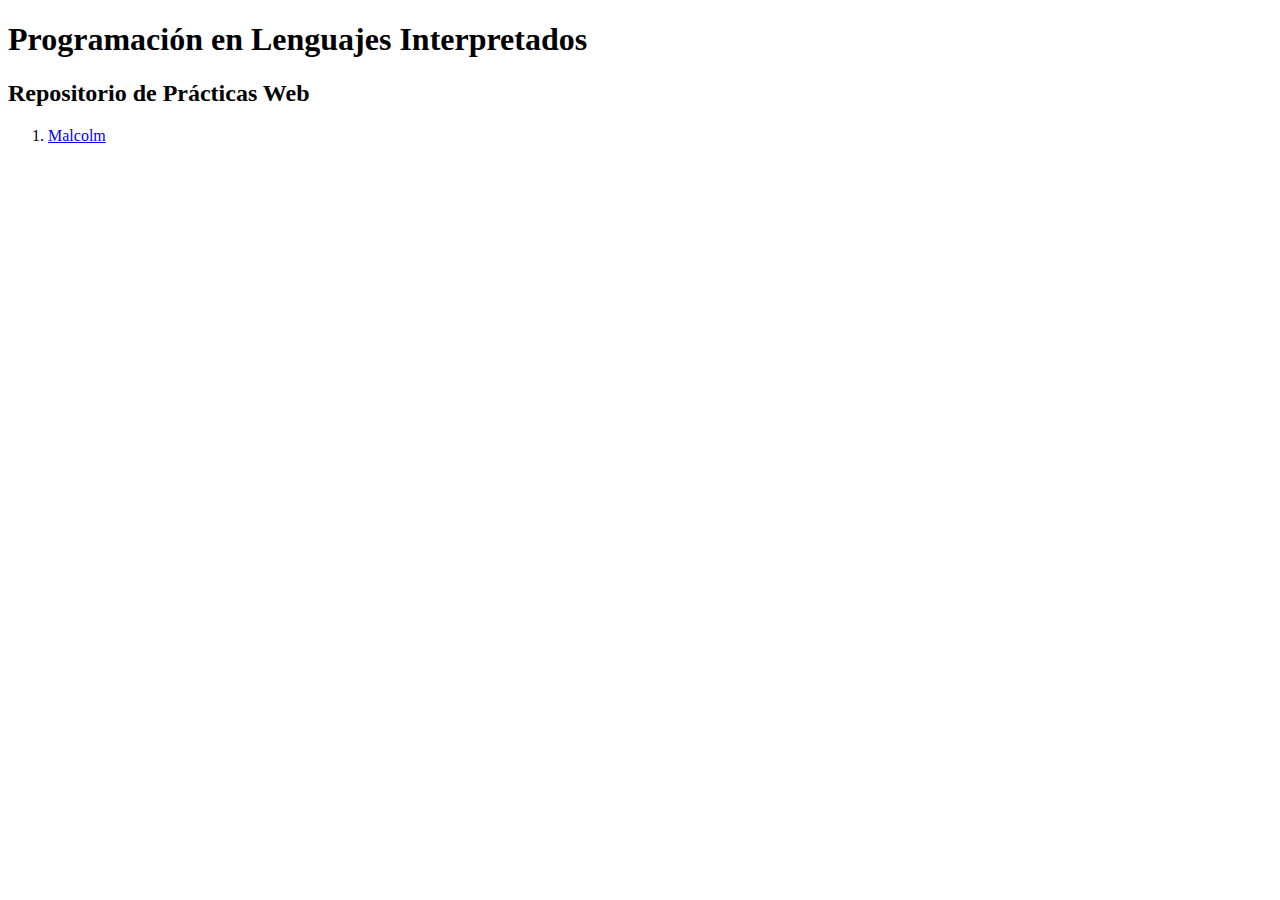
<file: docs/index.html>
<!DOCTYPE html>
<html lang="en">
  <head>
    <meta charset="UTF-8" />
    <meta name="viewport" content="width=device-width, initial-scale=1.0" />
    <title>Repositorio Malcolm</title>
  </head>
  <body>
    <h1>Programación en Lenguajes Interpretados</h1>
    <h2>Repositorio de Prácticas Web</h2>
    <ol>
      <li><a href="./mi-serie-favorita/index.html">Malcolm</a></li>
    </ol>
  </body>
</html>
</file>
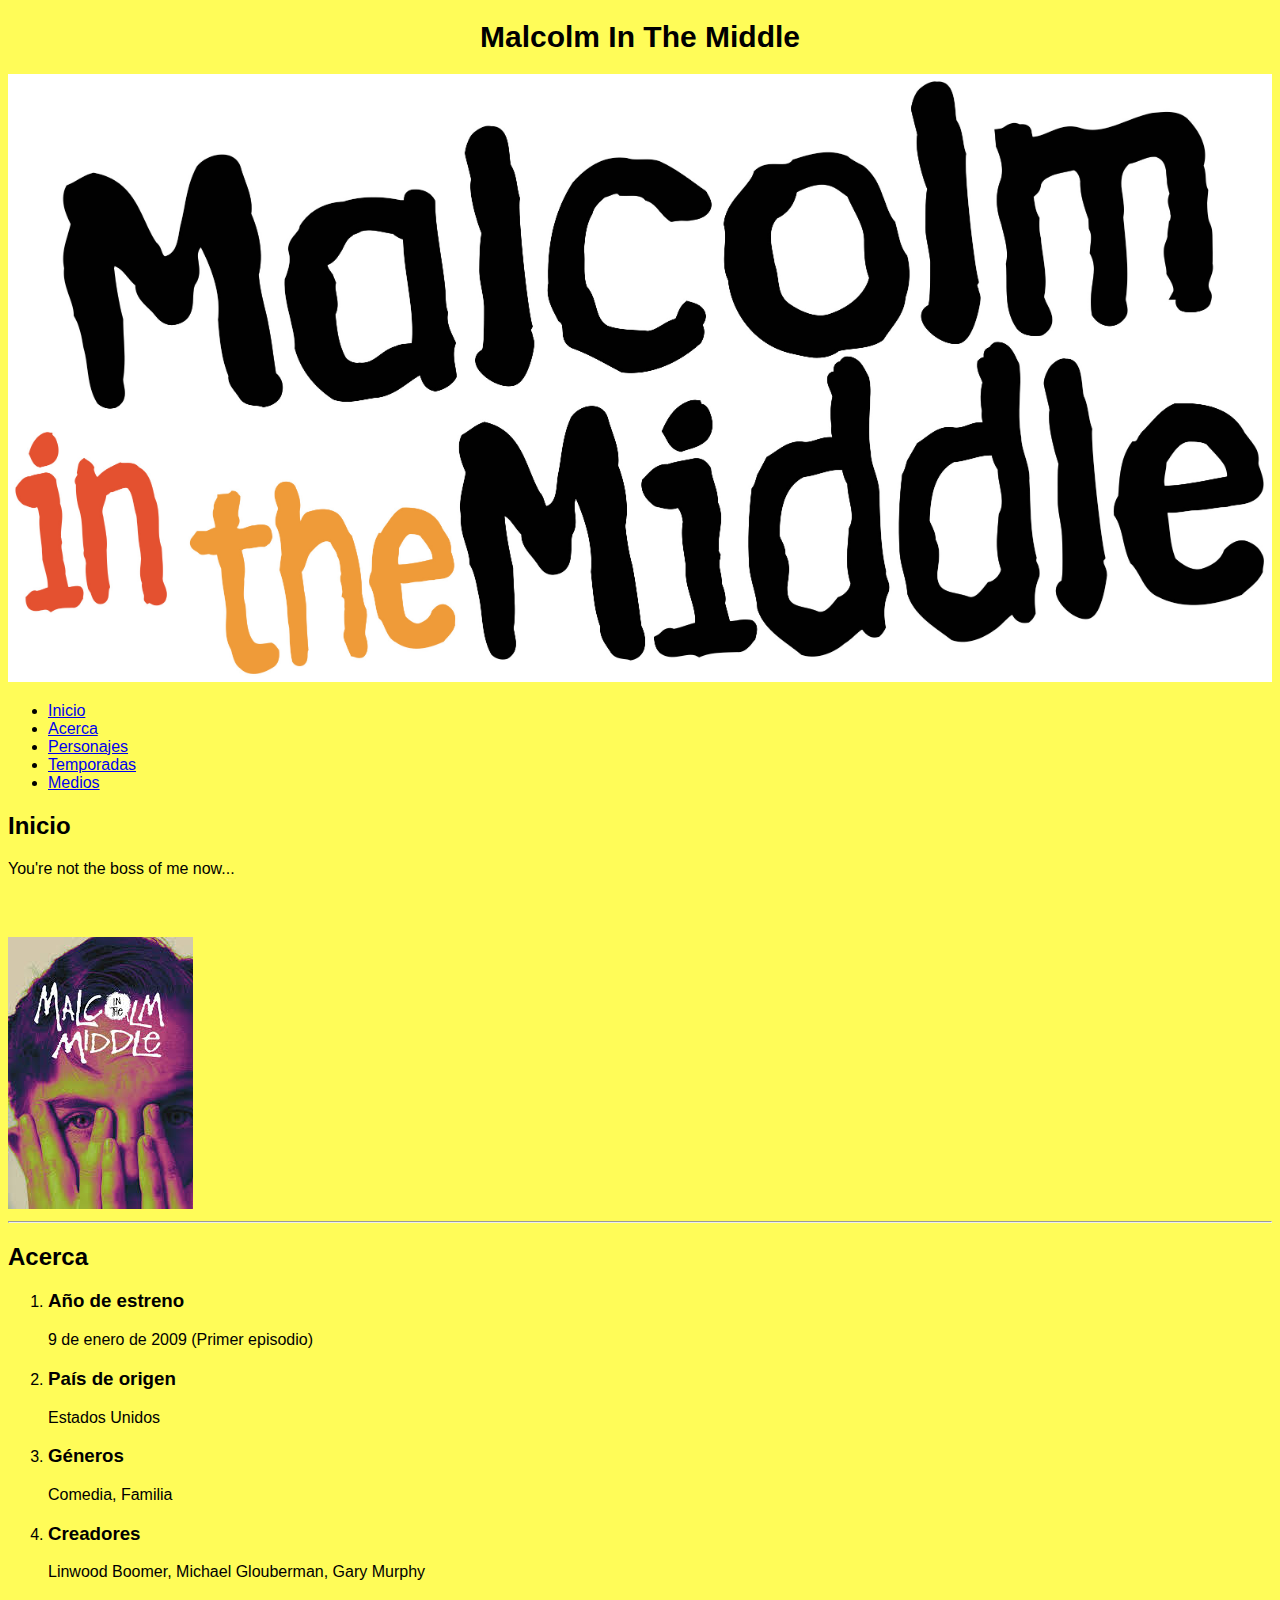
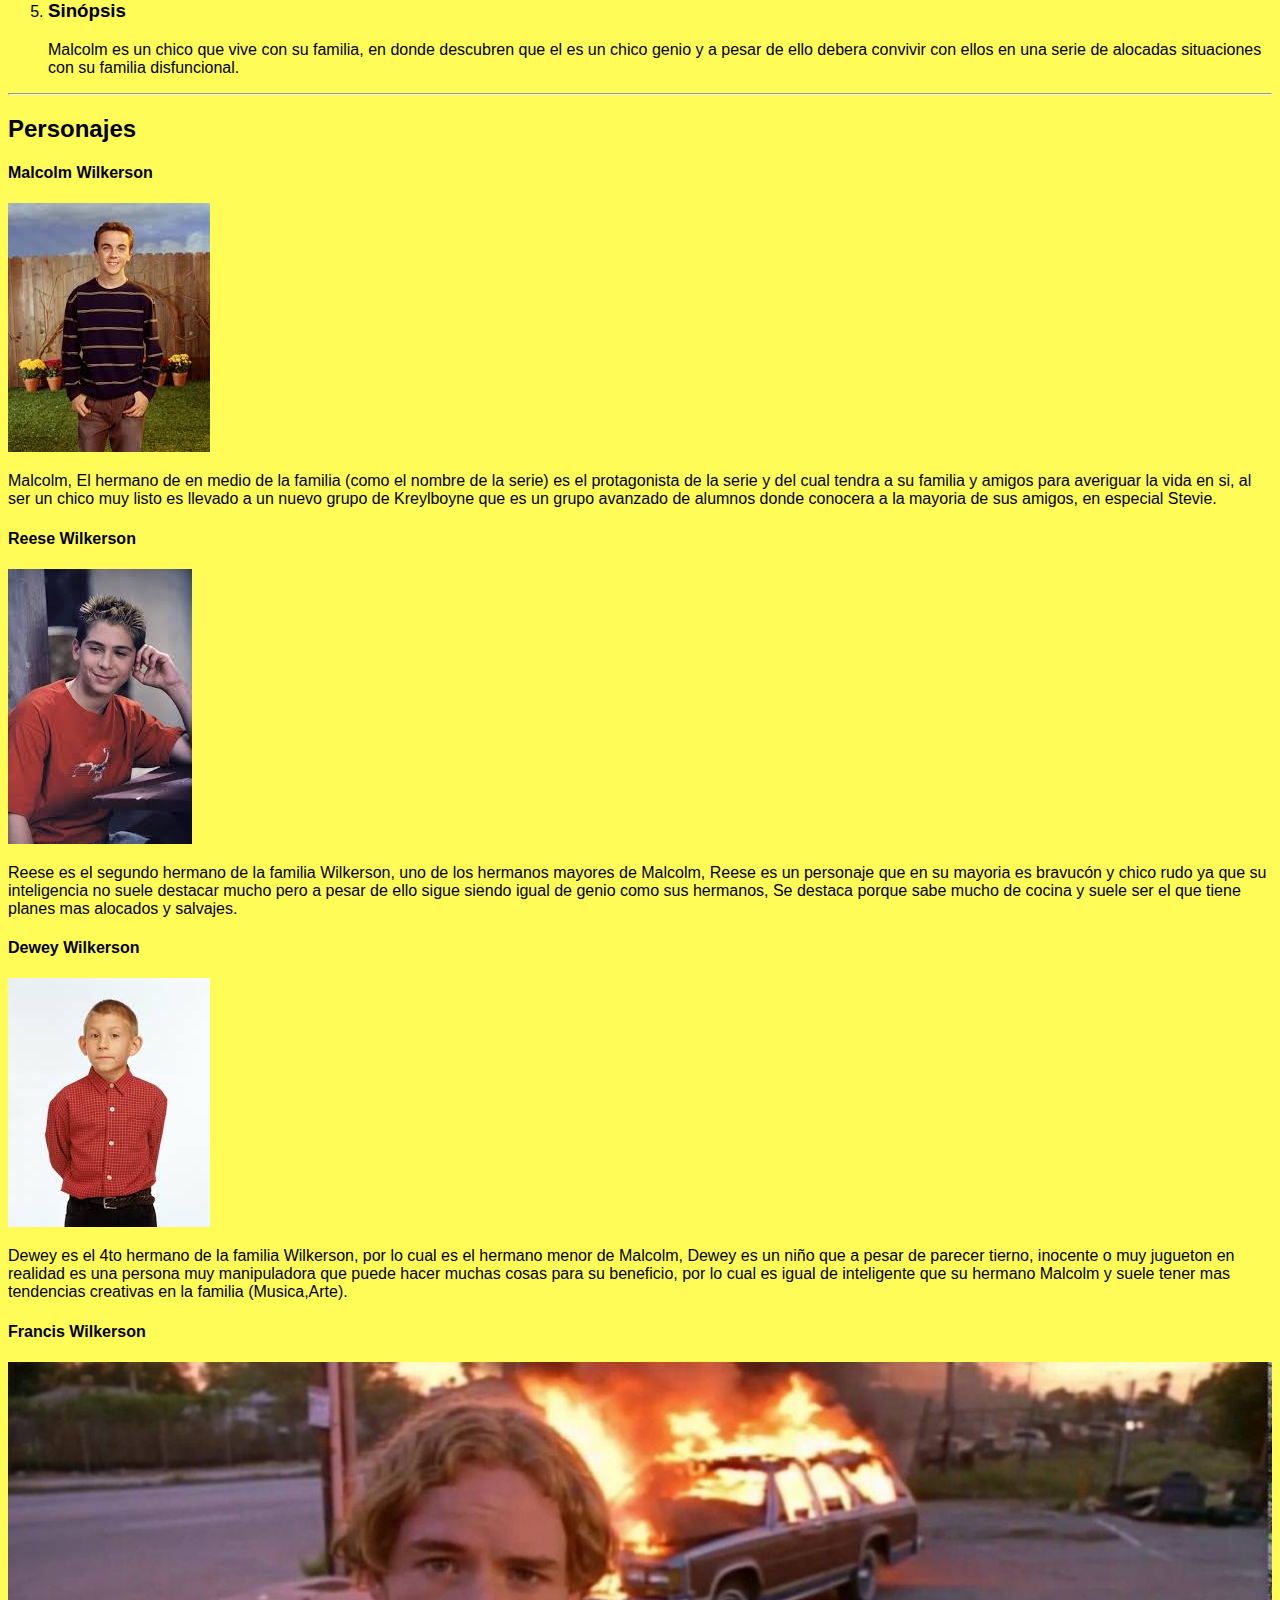
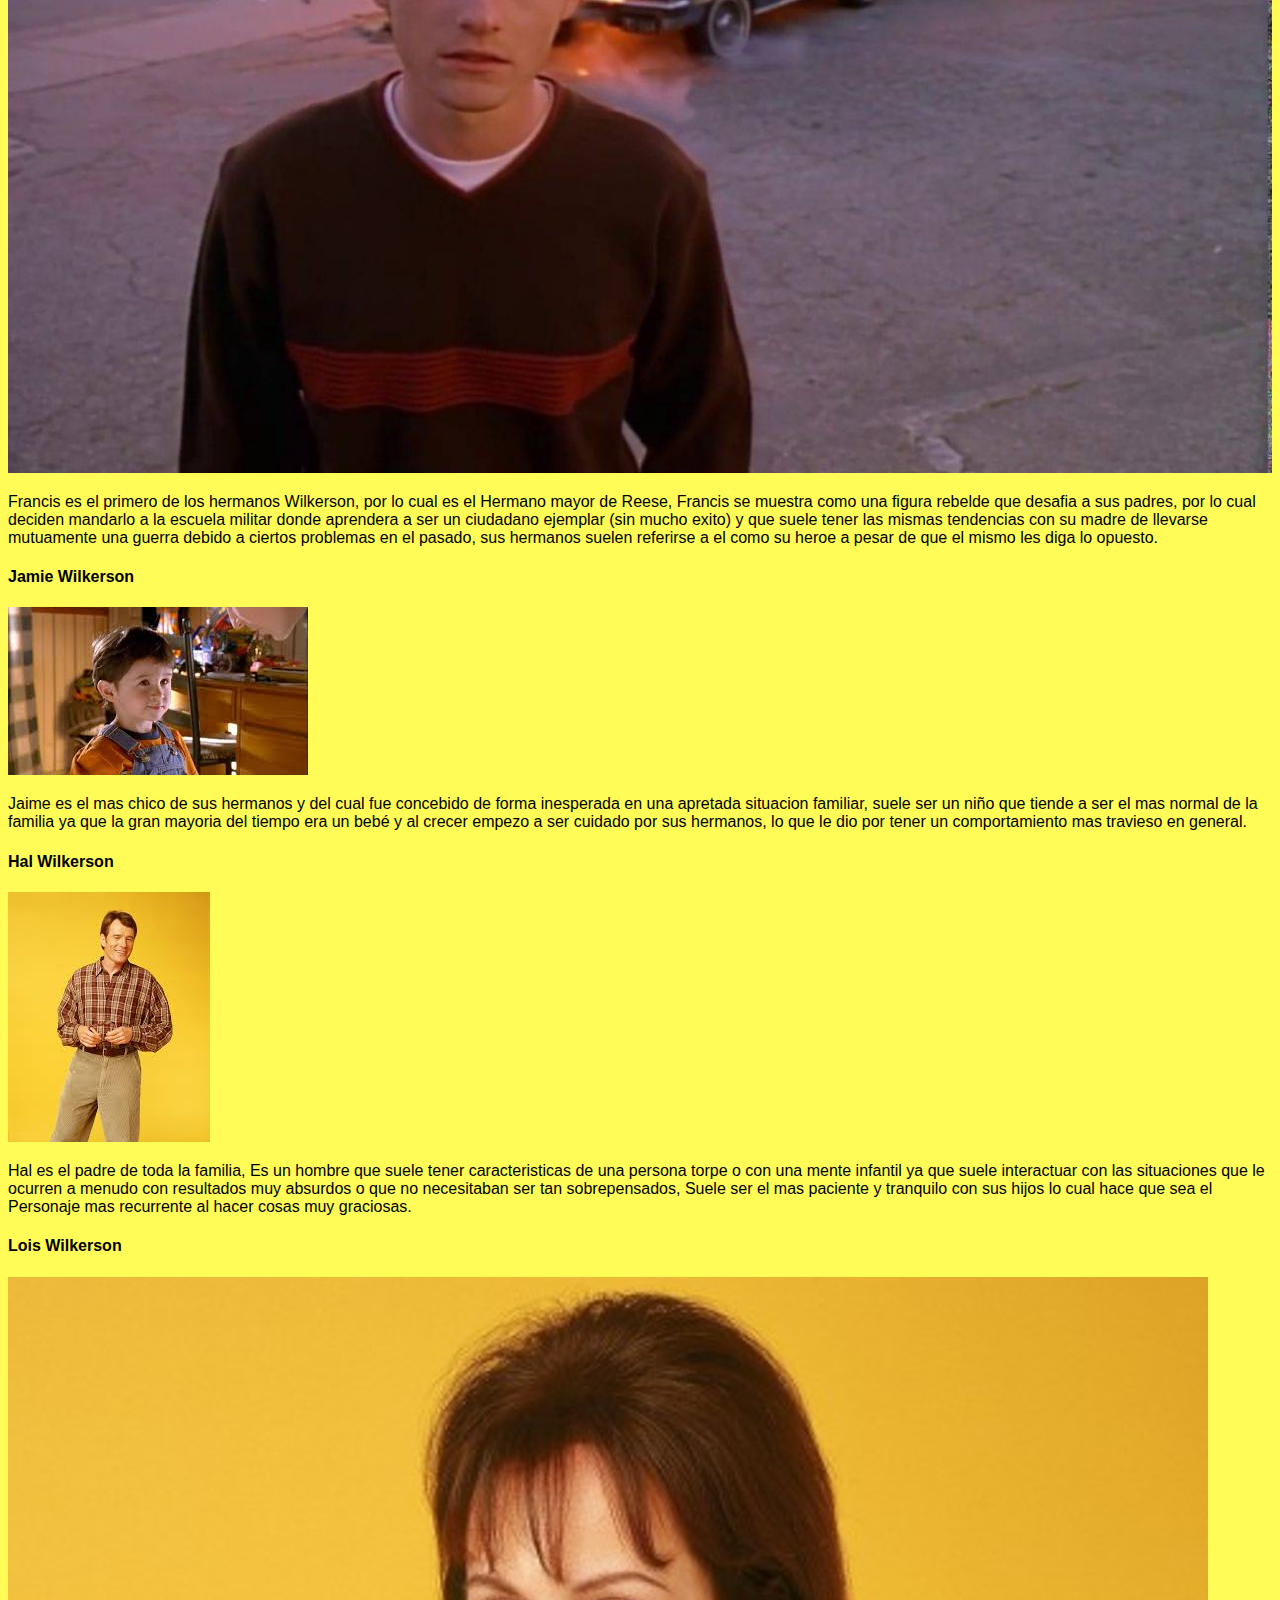
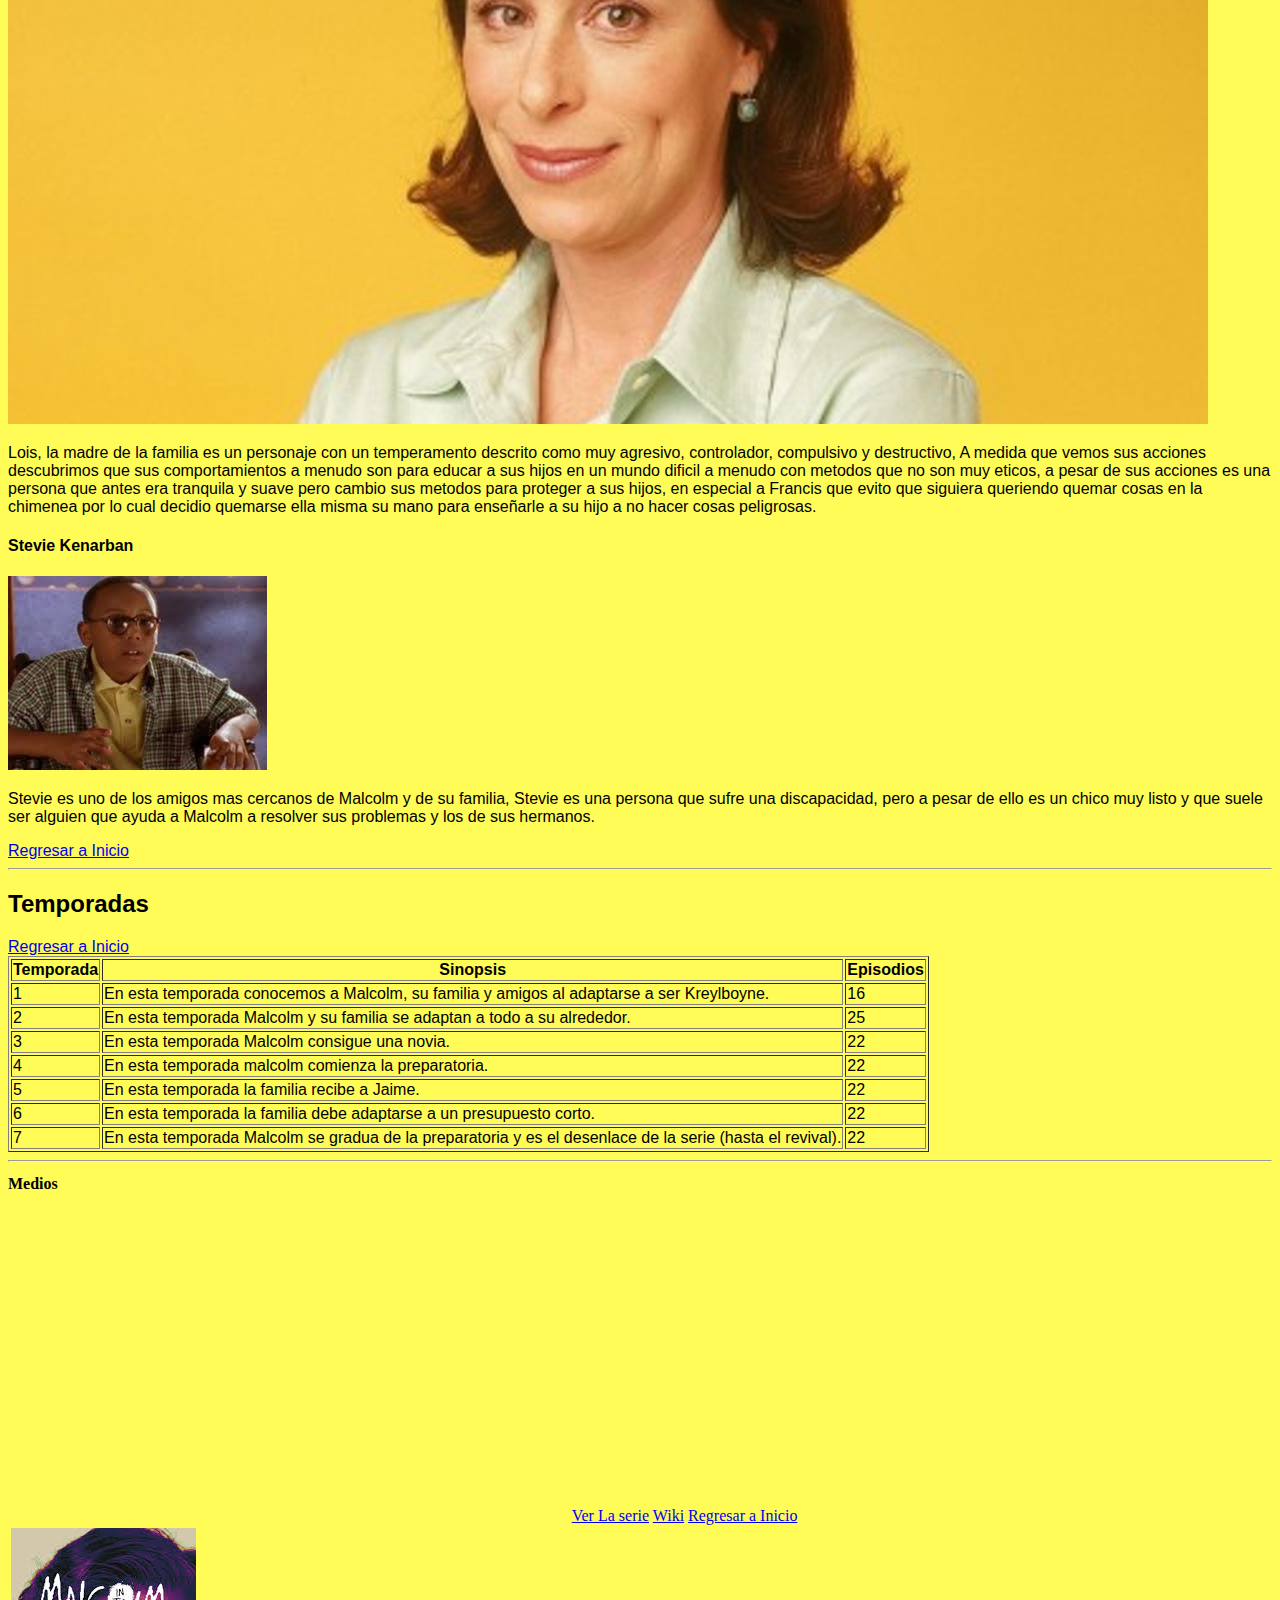
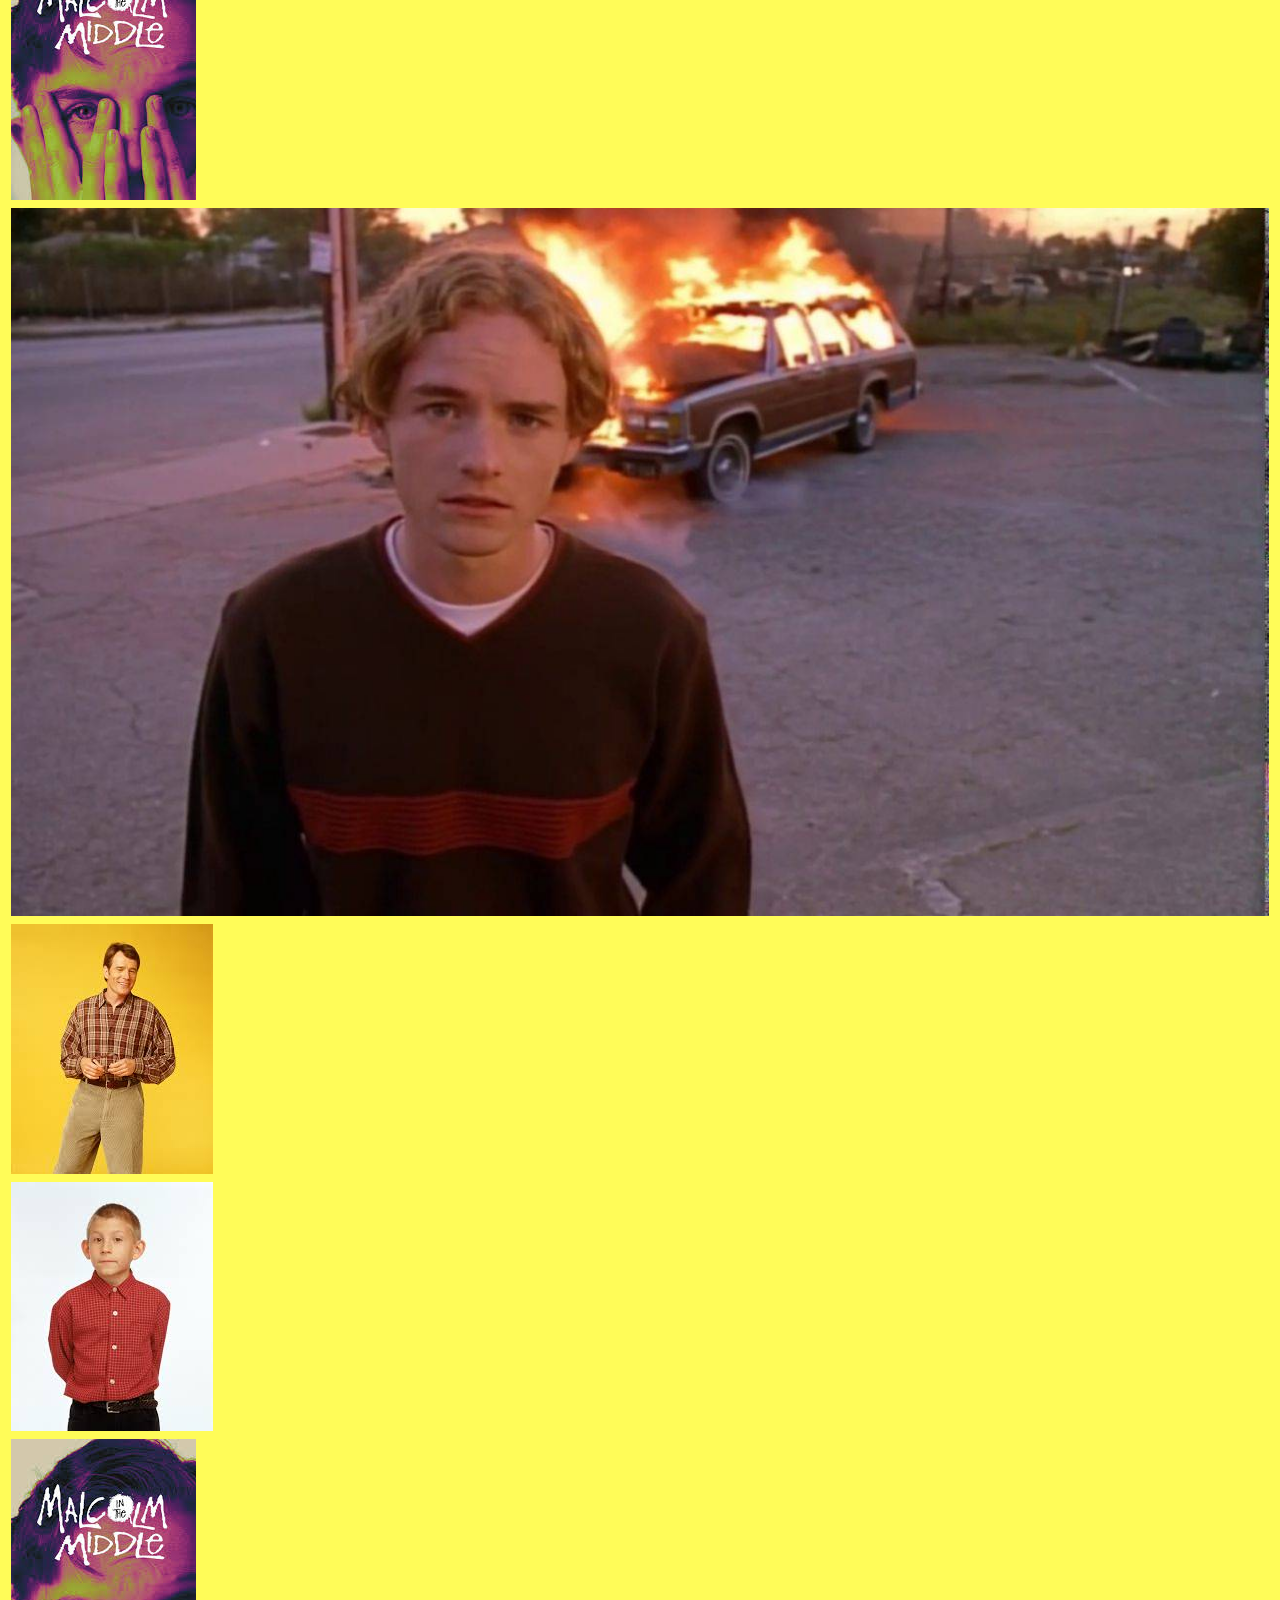
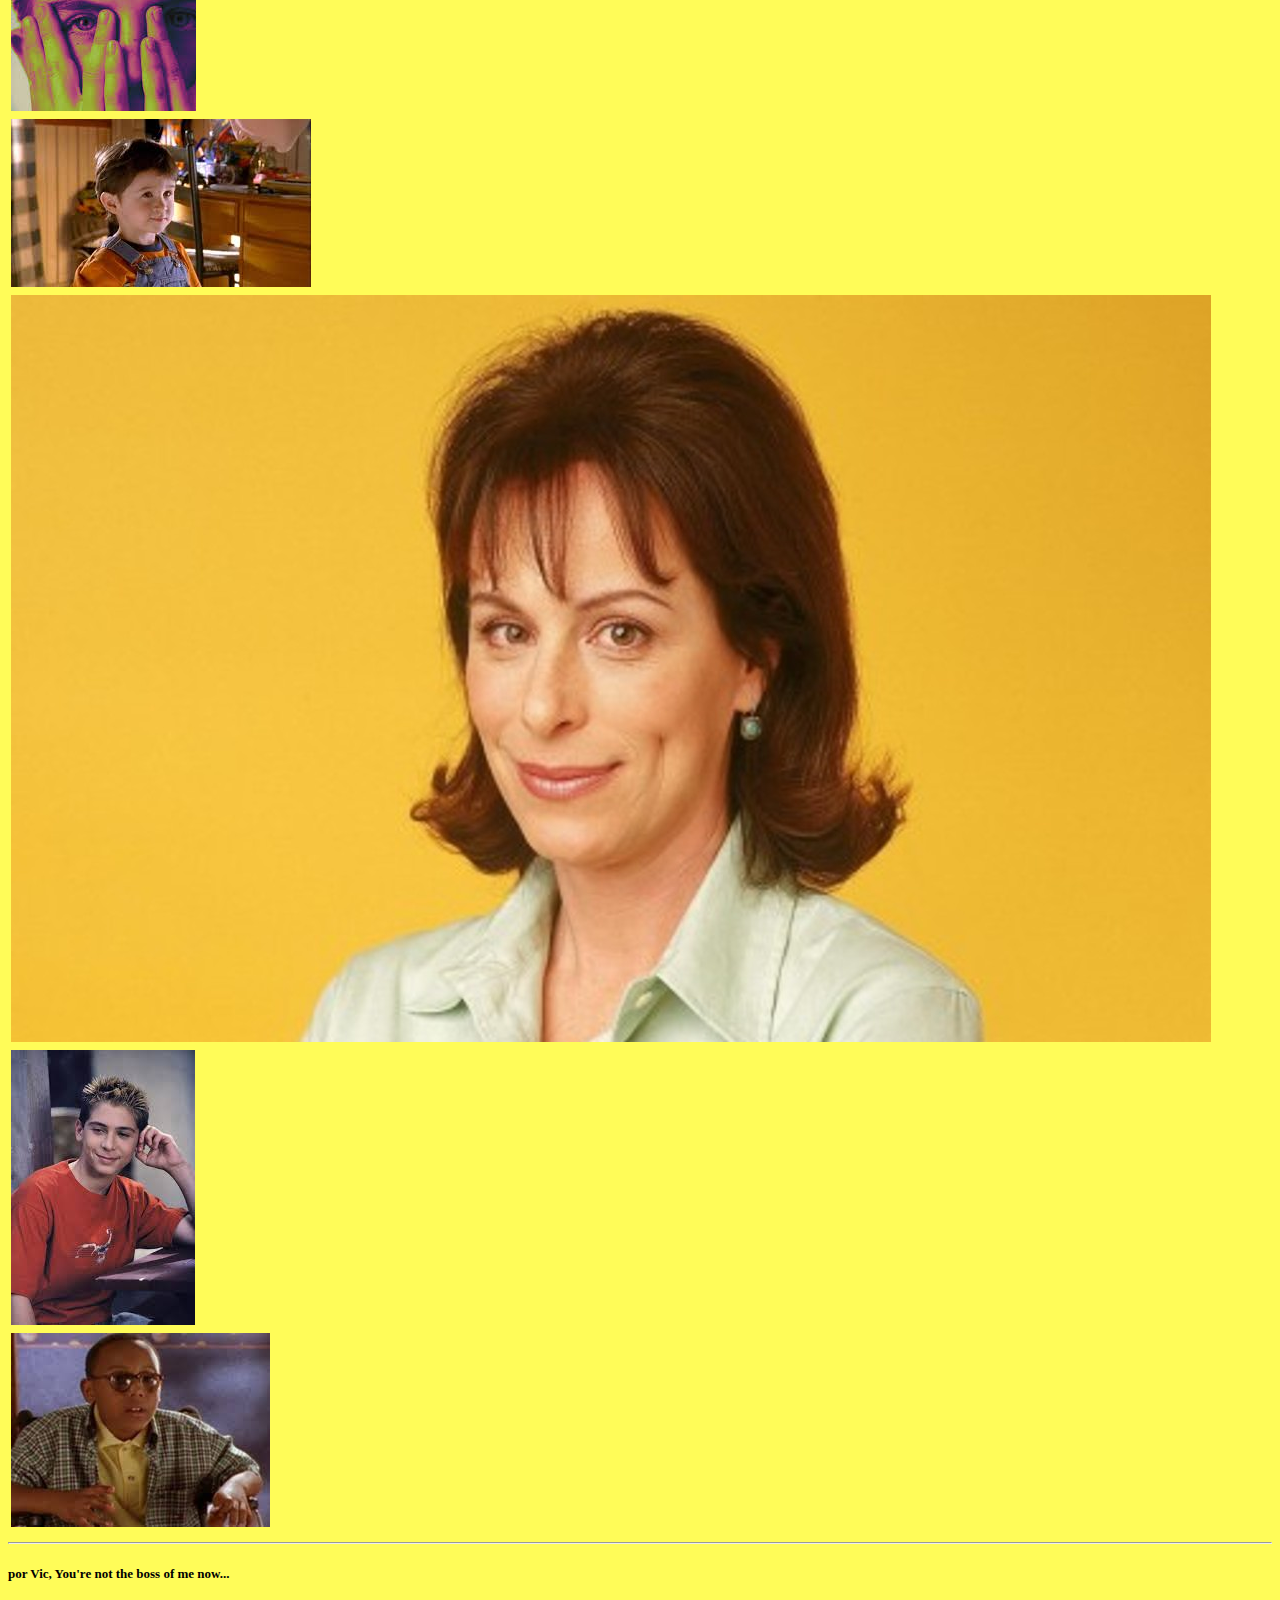
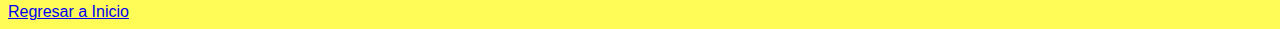
<file: mi-serie-favorita-v2/index.html>
<!DOCTYPE html>
<html lang="es">
  <head>
    <meta charset="UTF-8" />
    <meta name="viewport" content="width=device-width, initial-scale=1.0" />
    <title>Malcolm In The Middle</title>
    
    <meta name="Malcolm In The Middle" content="Esta es una Wiki sobre la serie Malcolm In The Middle" />
    <link rel="icon" href="./PaginaImagenes/favicon-32x32.png"/>
    <link rel="stylesheet" href="./css/styles.css" />
  </head>
  <body>
    <header> 
      <h1 id="Titulo"> Malcolm In The Middle </h1>
      <img src="./PaginaImagenes/Malcolm_in_the_Middle_logo.jpg" alt="LogoMalcolm">
      <nav>
        <ul>
          <li> 
           <a href="#Inicio">Inicio</a>
          </li>
          <li>
           <a href="#Acerca">Acerca</a>
          </li>
          <li> 
            <a href="#Personajes">Personajes</a> 
          </li>
          <li>
            <a href="#Temporadas">Temporadas</a> 
          </li>
          <li> 
            <a href="#Medios">Medios</a> 
          </li>
        </ul>
      </nav>
    </header>
    <main>
      <section id="Inicio">
        <h2>Inicio</h2>
        <p>You're not the boss of me now...</p>
        <img src="./PaginaImagenes/images.jpg" alt="PosterMalcolm"/>
        <iframe width="560" height="315" src="https://www.youtube.com/embed/PfID_33TL_A?si=belSb6z87V3ISgzz" title="YouTube video player" frameborder="0" allow="accelerometer; autoplay; clipboard-write; encrypted-media; gyroscope; picture-in-picture; web-share" referrerpolicy="strict-origin-when-cross-origin" allowfullscreen></iframe>
      </section>
      <hr>
      <section id="Acerca">
        <h2 class="bg-yellow text-color text-justified">Acerca</h2>
        <ol>
          <li>
            <h3 class="bg-yellow text-color text-justified">Año de estreno</h3>
            <p>9 de enero de 2009 (Primer episodio)</p>
          </li>
          <li>
            <h3 class="bg-yellow text-color text-justified">País de origen</h3>
            <p>Estados Unidos</p>
          </li>
          <li>
            <h3 class="bg-yellow text-color text-justified">Géneros</h3>
            <p>Comedia, Familia</p>
          </li>
          <li>
            <h3 class="bg-yellow text-color text-justified">Creadores</h3>
            <p>Linwood Boomer, Michael Glouberman, Gary Murphy</p>
          </li>
          <li>
            <h3 class="bg-yellow text-color text-justified">Sinópsis</h3>
            <p>Malcolm es un chico que vive con su familia, en donde descubren que el es un chico genio
            y a pesar de ello debera convivir con ellos en una serie de alocadas situaciones 
            con su familia disfuncional.
          </p>
          </li>
        </ol>
      </section>
      <hr>
      <section id="Personajes">
        <div class="personajes">  
        <h2>Personajes</h2>
        <article>
          <h4>Malcolm Wilkerson</h4>
          <img src="./PaginaImagenes/images (1).jpg" alt="Malcolm"/>
          <p>Malcolm, El hermano de en medio de la familia (como el nombre
            de la serie) es el protagonista de la serie y del cual tendra a su 
            familia y amigos para averiguar la vida en si, al ser un chico muy listo
            es llevado a un nuevo grupo de Kreylboyne que es un grupo avanzado de 
          alumnos donde conocera a la mayoria de sus amigos, en especial Stevie.</p>    
        </article>
        <article>
          <h4>Reese Wilkerson</h4>
          <img src="./PaginaImagenes/Reese.jpg" alt="Reese"/>
          <p>Reese es el segundo hermano de la familia Wilkerson, uno de los hermanos
            mayores de Malcolm, Reese es un personaje que en su mayoria es bravucón y 
            chico rudo ya que su inteligencia no suele destacar mucho pero a pesar de ello 
            sigue siendo igual de genio como sus hermanos, Se destaca porque sabe mucho de 
            cocina y suele ser el que tiene planes mas alocados y salvajes.</p>
        </article>
        <article>
          <h4>Dewey Wilkerson</h4>
          <img src="./PaginaImagenes/Dewey.jpg" alt="Dewey"/>
          <p>Dewey es el 4to hermano de la familia Wilkerson, por lo cual es el 
            hermano menor de Malcolm, Dewey es un niño que a pesar de parecer tierno,
            inocente o muy jugueton en realidad es una persona muy manipuladora que puede
            hacer muchas cosas para su beneficio, por lo cual es igual de inteligente que 
            su hermano Malcolm y suele tener mas tendencias creativas en la familia (Musica,Arte).</p>
        </article>
        <article>
          <h4>Francis Wilkerson</h4>
          <img src="./PaginaImagenes/francis-malcolm-in-the-middle.jpg" alt="Francis"/>
          <p>Francis es el primero de los hermanos Wilkerson, por lo cual es el 
            Hermano mayor de Reese, Francis se muestra como una figura rebelde que desafia 
            a sus padres, por lo cual deciden mandarlo a la escuela militar donde aprendera 
            a ser un ciudadano ejemplar (sin mucho exito) y que suele tener las mismas tendencias 
            con su madre de llevarse mutuamente una guerra debido a ciertos problemas en el pasado,
            sus hermanos suelen referirse a el como su heroe a pesar de que el mismo les diga lo opuesto.</p>
        </article>
        <article>
          <h4>Jamie Wilkerson</h4>
          <img src="./PaginaImagenes/Jaime.jpg" alt="Jaime"/>
          <p>Jaime es el mas chico de sus hermanos y del cual fue concebido de 
            forma inesperada en una apretada situacion familiar, suele ser un niño 
            que tiende a ser el mas normal de la familia ya que la gran mayoria del 
            tiempo era un bebé y al crecer empezo a ser cuidado por sus hermanos, lo que 
            le dio por tener un comportamiento mas travieso en general.</p>
        </article>
        <article>
          <h4>Hal Wilkerson</h4>
          <img src="./PaginaImagenes/Hal.jpg" alt="Hal"/>
          <p>Hal es el padre de toda la familia, Es un hombre que suele tener caracteristicas
            de una persona torpe o con una mente infantil ya que suele interactuar con las situaciones 
                que le ocurren a menudo con resultados muy absurdos o que no necesitaban ser tan sobrepensados,
                Suele ser el mas paciente y tranquilo con sus hijos lo cual hace que sea el Personaje 
              mas recurrente al hacer cosas muy graciosas.</p>
        </article>
        <article>
          <h4>Lois Wilkerson</h4>
          <img src="./PaginaImagenes/Lois.jpg" alt="Lois"/>
          <p>Lois, la madre de la familia es un personaje con un temperamento descrito
            como muy agresivo, controlador, compulsivo y destructivo, A medida que vemos 
            sus acciones descubrimos que sus comportamientos a menudo son para educar a 
            sus hijos en un mundo dificil a menudo con metodos que no son muy eticos, 
            a pesar de sus acciones es una persona que antes era tranquila y suave pero cambio 
            sus metodos para proteger a sus hijos, en especial a Francis que evito que siguiera 
            queriendo quemar cosas en la chimenea por lo cual decidio quemarse ella misma su mano 
            para enseñarle a su hijo a no hacer cosas peligrosas.</p>
        </article>
        <article>
          <h4>Stevie Kenarban</h4>
          <img src="./PaginaImagenes/Stevie.jpg" alt="Stevie"/>
          <p>Stevie es uno de los amigos mas cercanos de Malcolm y de su familia, Stevie 
            es una persona que sufre una discapacidad, pero a pesar de ello es un chico 
            muy listo y que suele ser alguien que ayuda a Malcolm a resolver sus problemas 
            y los de sus hermanos.</p>
        </article>
        <a href="#Inicio">Regresar a Inicio</a>
      </div>
      </section>
      <hr>
      <section id="Temporadas">
        <h2>Temporadas</h2>
        <table border="1">
          <body>
            <tr>
              <th>Temporada</th>
              <th>Sinopsis</th>
              <th>Episodios</th>
            </tr>
            <tr>
              <td>1</td>
              <td>En esta temporada conocemos a Malcolm, su familia y amigos al adaptarse a ser Kreylboyne.</td>
              <td>16</td>
            </tr>
            <tr>
              <td>2</td>
              <td>En esta temporada Malcolm y su familia se adaptan a todo a su alrededor.</td>
              <td>25</td>
            </tr>
            <tr>
              <td>3</td>
              <td>En esta temporada Malcolm consigue una novia.</td>
              <td>22</td>
            </tr>
            <tr>
              <td>4</td>
              <td>En esta temporada malcolm comienza la preparatoria.</td>
              <td>22</td>
            </tr>
            <tr>
              <td>5</td>
              <td>En esta temporada la familia recibe a Jaime.</td>
              <td>22</td>
            </tr>
            <tr>
              <td>6</td>
              <td>En esta temporada la familia debe adaptarse a un presupuesto corto.</td>
              <td>22</td>
            </tr>
            <tr>
              <td>7</td>
              <td>En esta temporada Malcolm se gradua de la preparatoria y es el desenlace de la serie (hasta el revival).</td>
              <td>22</td>
            </tr>
            <a href="#Inicio">Regresar a Inicio</a>
          </body>
        </table>
      </section>
      <hr>
      <section id="Medios">
        <h2 id="Medios">Medios</h2>

        <iframe width="560" height="315" src="https://www.youtube.com/embed/PfID_33TL_A?si=vAwCaGE0Hzn9GHAj" title="YouTube video player" frameborder="0" allow="accelerometer; autoplay; clipboard-write; encrypted-media; gyroscope; picture-in-picture; web-share" referrerpolicy="strict-origin-when-cross-origin" allowfullscreen></iframe>
        <a href="https://www.disneyplus.com/es-mx/browse/entity-ca1ac46e-9883-4125-a6e8-97efce9a2bf5" target="_blank">Ver La serie</a>
        <a href="https://malcolm.fandom.com/es/wiki/Malcolm_Wiki" target="_blank">Wiki</a>
        <table>
          <body>
            <tr>
              <td>
                <img src="./PaginaImagenes/images.jpg" alt="Malcolm"/>
              </td>
            </tr>
            <tr>
              <td>
                <img src="./PaginaImagenes/francis-malcolm-in-the-middle.jpg" alt="Francis"/>
              </td>
            </tr>
            <tr>
              <td>
                <img src="./PaginaImagenes/Hal.jpg" alt="Hal"/>
              </td>
            </tr>
            <tr>
              <td>
                <img src="./PaginaImagenes/Dewey.jpg" alt="Dewey"/>
              </td>
            </tr>
            <tr>
              <td>
                <img src="./PaginaImagenes/images.jpg" alt="Poster"/>
              </td>
            </tr>
            <tr>
              <td>
                <img src="./PaginaImagenes/Jaime.jpg" alt="Jaime"/>
              </td>
            </tr>
            <tr>
              <td>
                <img src="./PaginaImagenes/Lois.jpg" alt="Lois"/>
              </td> 
            </tr>
            <tr>
              <td>
                <img src="./PaginaImagenes/Reese.jpg" alt="Reese"/>
              </td>
            </tr>
            <tr>
              <td>
                <img src="./PaginaImagenes/Stevie.jpg" alt="Stevie"/>
              </td>
            </tr>
            <a href="#Inicio">Regresar a Inicio</a>
          </body>
        </table>
      </section>
      <hr>
    </main>
    <footer>
      <h5 id="MarcaDeAgua">por Vic, You're not the boss of me now...</h5>
      <a href="#Inicio">Regresar a Inicio</a>
    </footer>    
  </body>
</html>
</file>
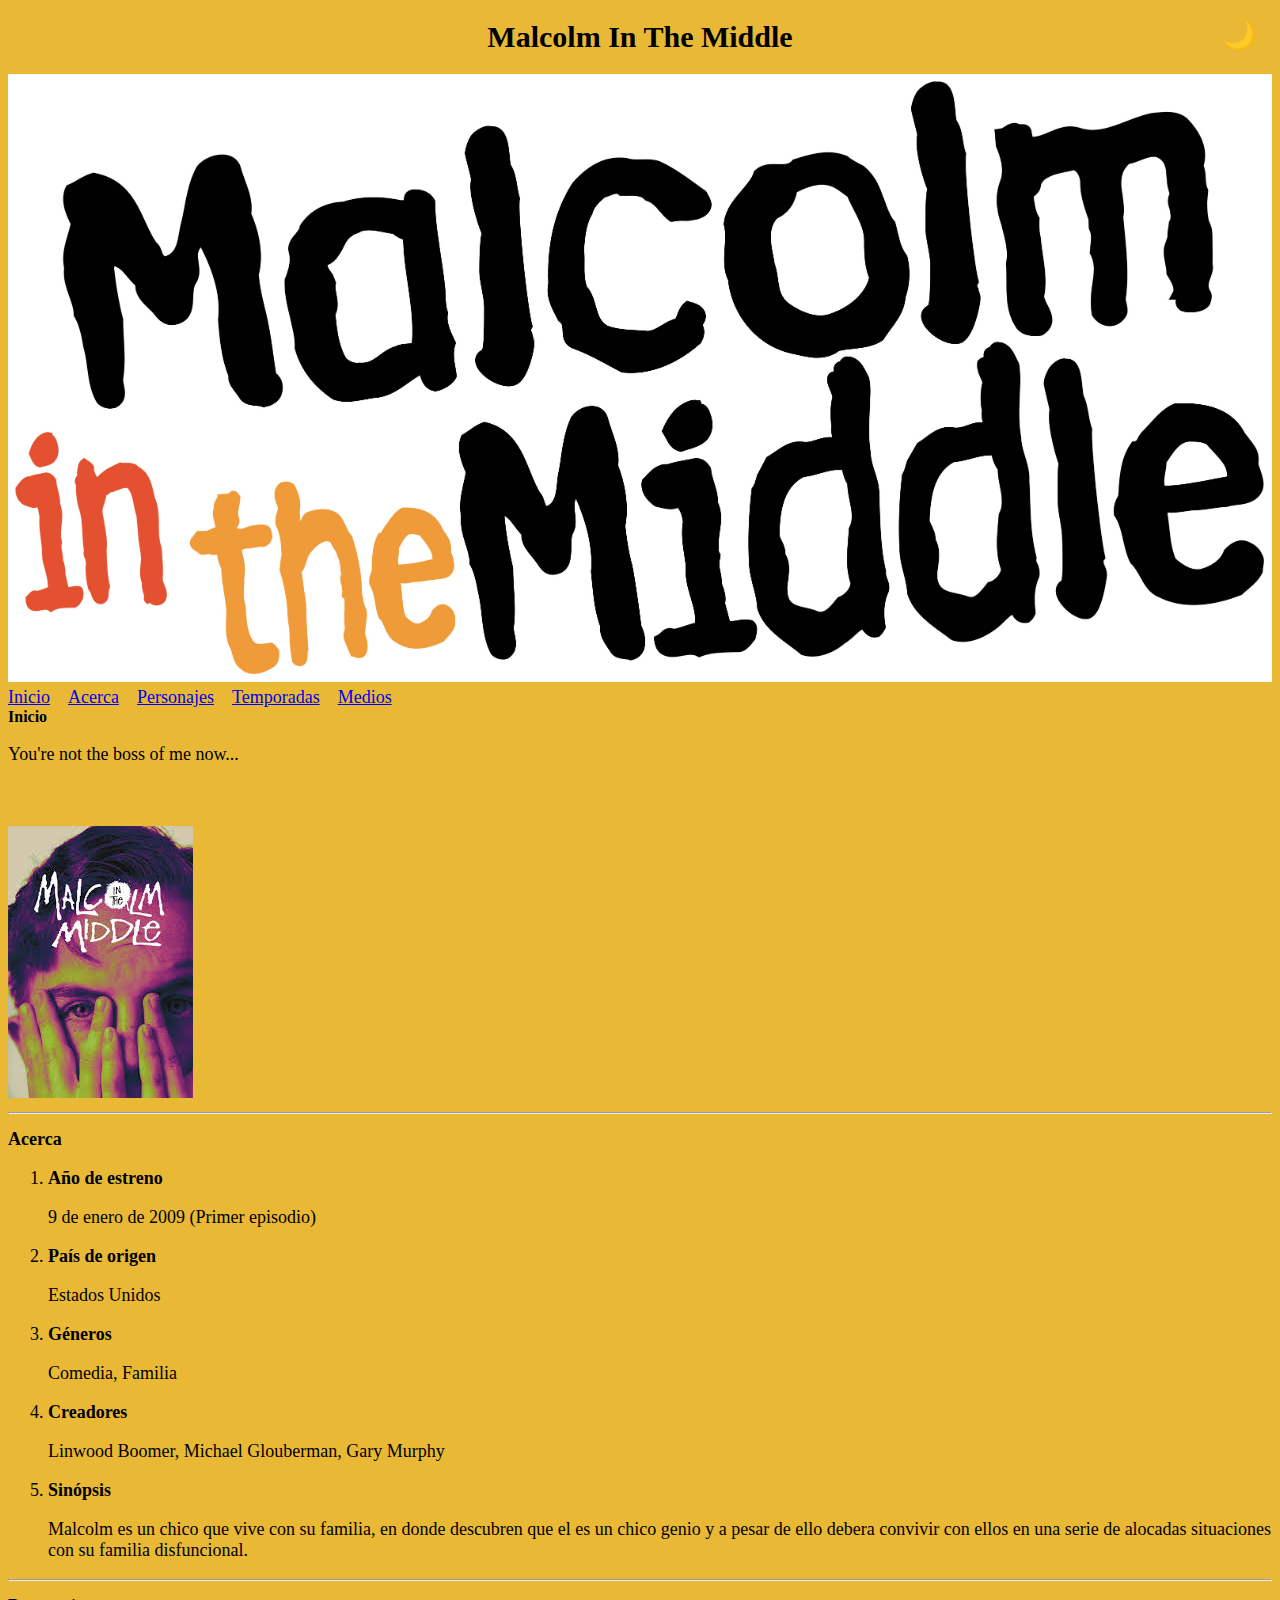
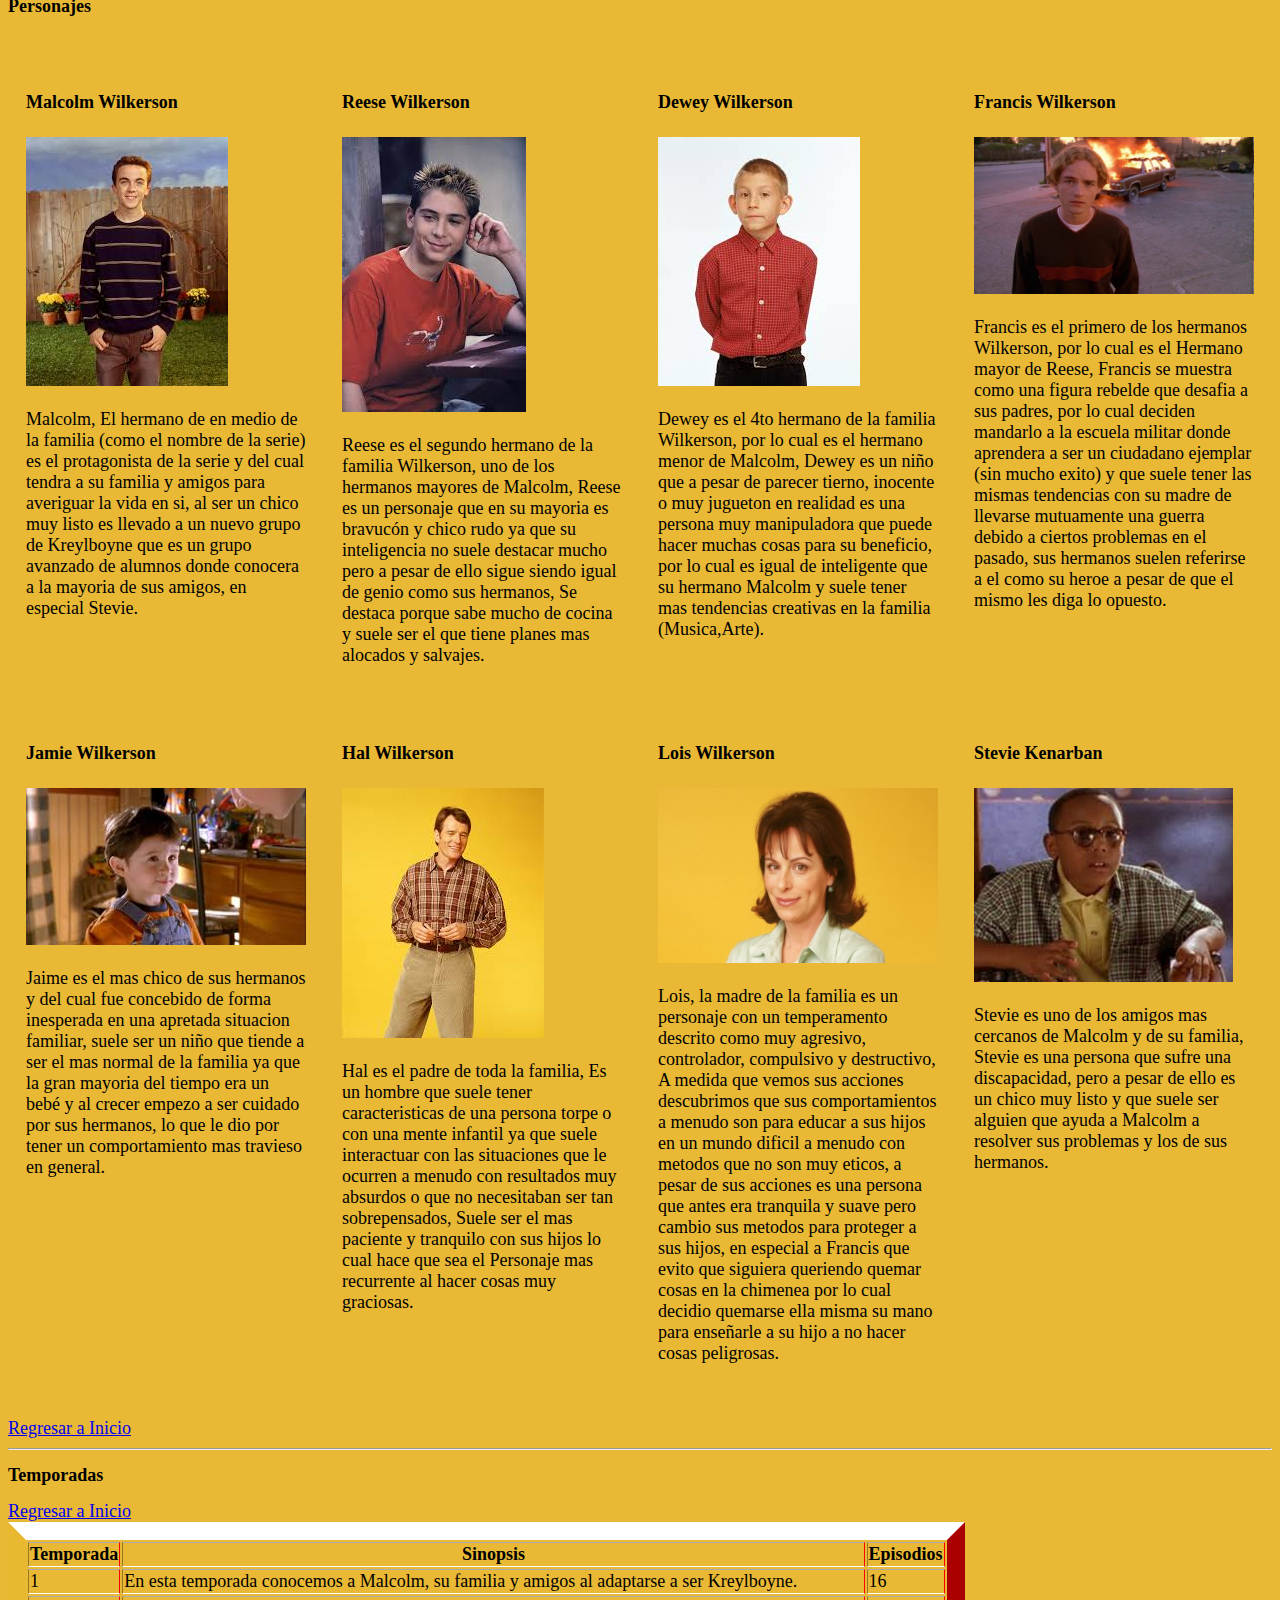
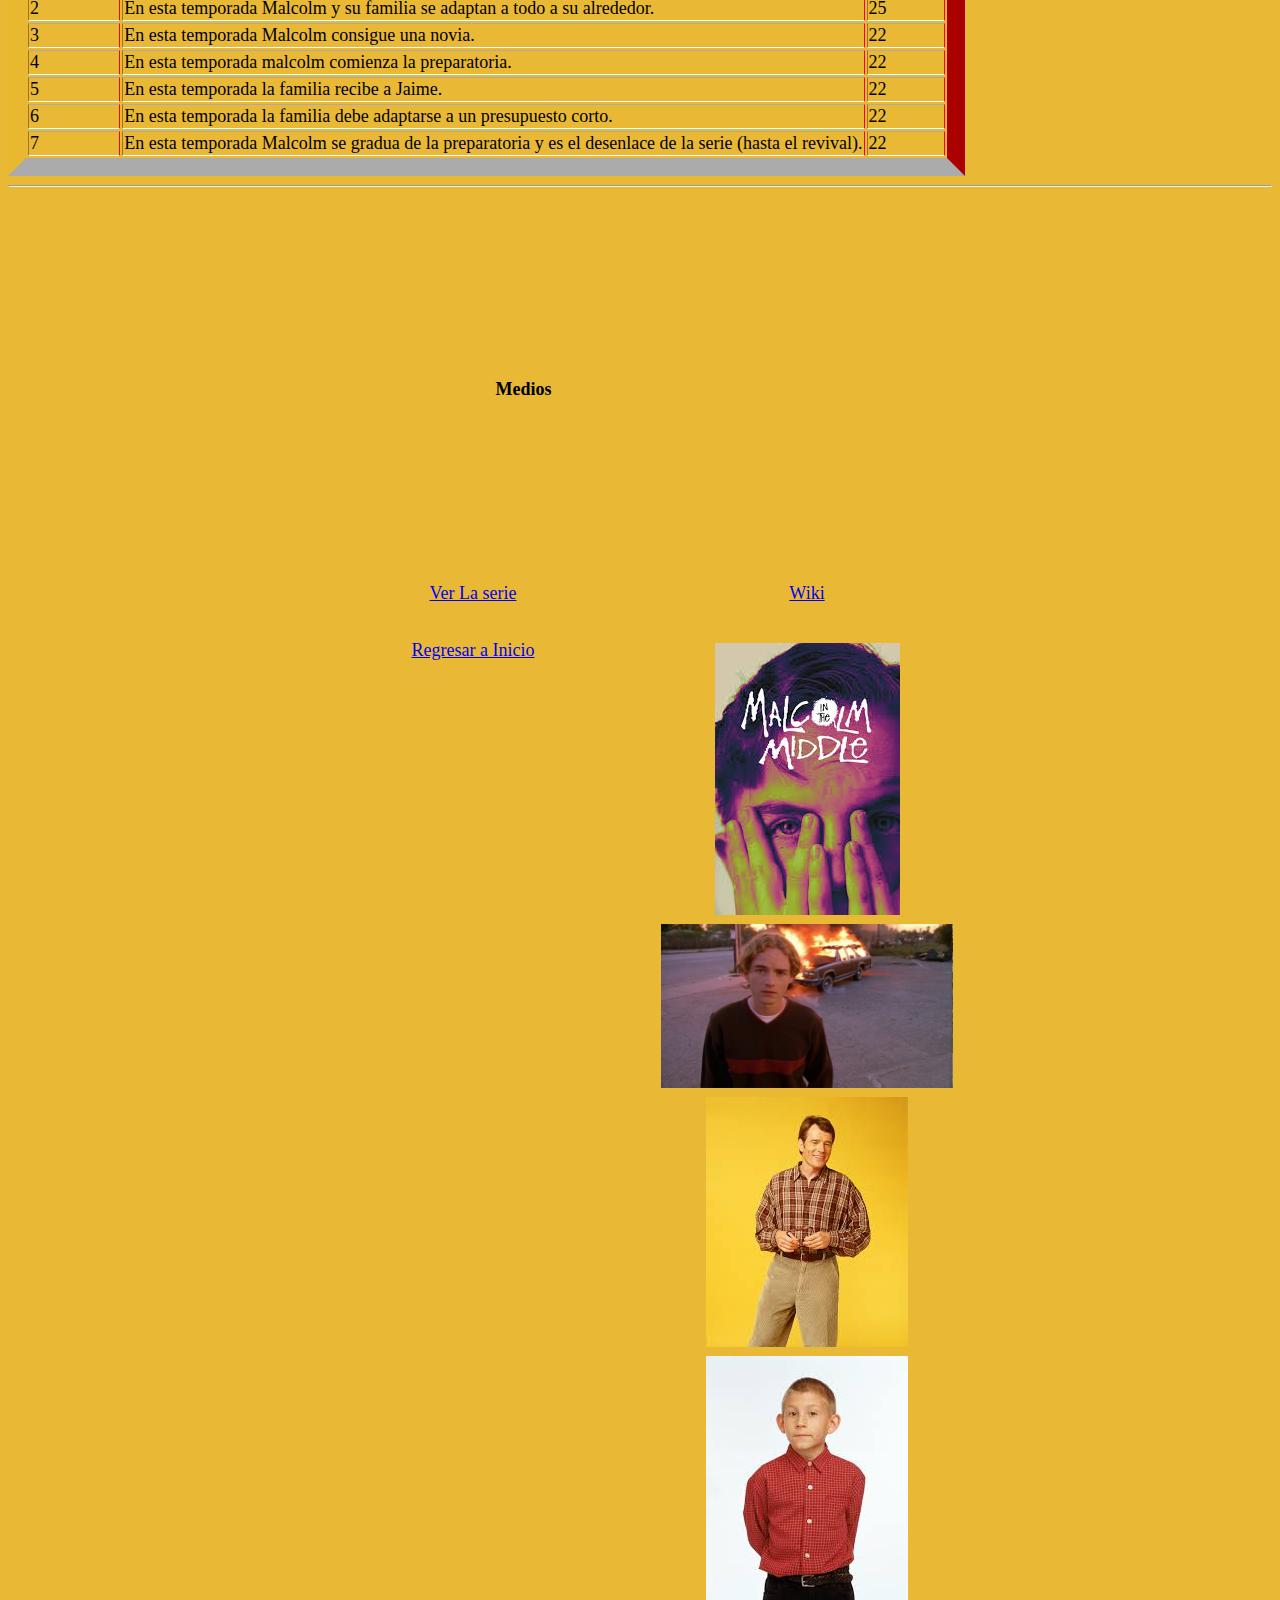
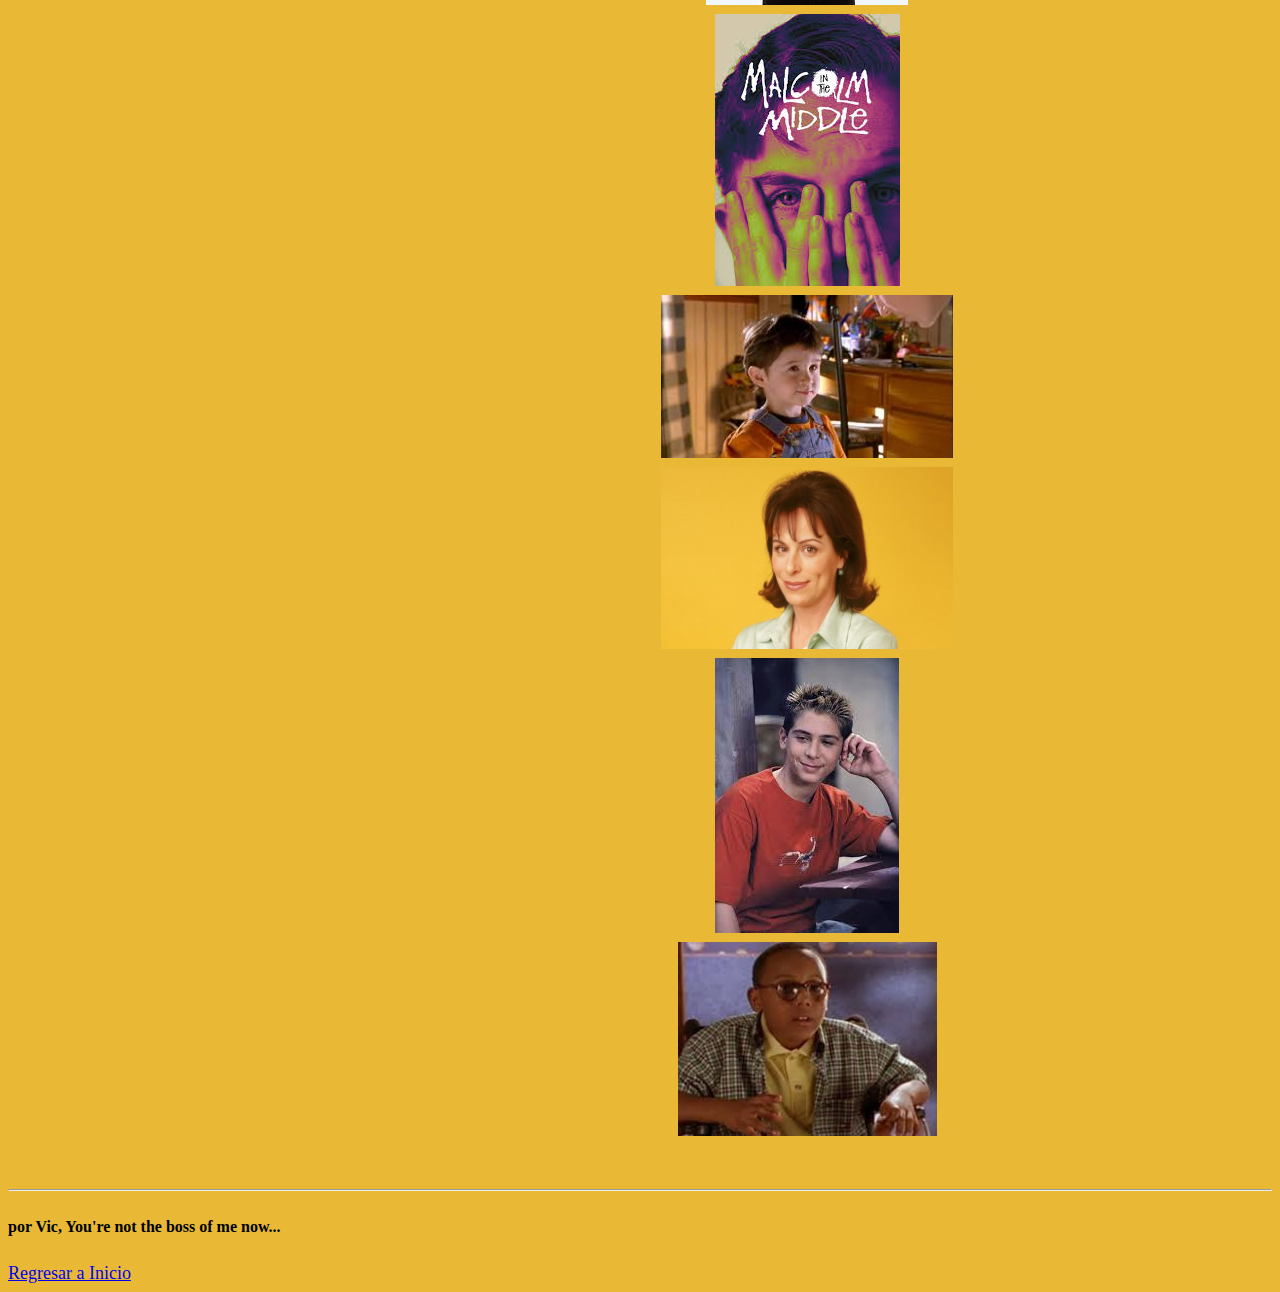
<file: docs/mi-serie-favorita-v2/index.html>
<!DOCTYPE html>
<html lang="es">
  <head>
    <meta charset="UTF-8" />
    <meta name="viewport" content="width=device-width, initial-scale=1.0" />
    <title>Malcolm In The Middle</title>
    
    <meta name="Malcolm In The Middle" content="Esta es una Wiki sobre la serie Malcolm In The Middle" />
    <link rel="icon" href="./PaginaImagenes/favicon-32x32.png"/>
    <link rel="stylesheet" href="./css/styles.css" />
  </head>
  <body>
    <header> 
      <h1 id="Titulo"> Malcolm In The Middle </h1>
      <!-- Boton Hamburguesa prompt chatgpt-->
      <img src="./PaginaImagenes/Malcolm_in_the_Middle_logo.jpg" alt="LogoMalcolm">
      <button class="hamburger" onclick="toggleMenu()">☰</button>
        <nav id="navbar" class="navbar">
         <ul>
          <li><a href="#Inicio">Inicio</a></li>
          <li><a href="#Acerca">Acerca</a></li>
          <li><a href="#Personajes">Personajes</a></li>
          <li><a href="#Temporadas">Temporadas</a></li>
          <li><a href="#Medios">Medios</a></li>
          </ul>
        </nav>

      <!-- Botón de cambio de tema / Prompt chat gpt-->
       <button id="toggle-theme" class="toggle-theme" onclick="toggleTheme()">🌙</button>
    </header>
    <main>
      <section id="Inicio">
        <h2 id="inicio">Inicio</h2>
        <p>You're not the boss of me now...</p>
        <img src="./PaginaImagenes/images.jpg" alt="PosterMalcolm"/>
        <iframe width="560" height="315" src="https://www.youtube.com/embed/PfID_33TL_A?si=belSb6z87V3ISgzz" title="YouTube video player" frameborder="0" allow="accelerometer; autoplay; clipboard-write; encrypted-media; gyroscope; picture-in-picture; web-share" referrerpolicy="strict-origin-when-cross-origin" allowfullscreen></iframe>
      </section>
      <hr>
      <section id="Acerca">
        <h2 class="bg-yellow text-color text-justified">Acerca</h2>
        <ol>
          <li>
            <h3 class="bg-yellow text-color text-justified">Año de estreno</h3>
            <p>9 de enero de 2009 (Primer episodio)</p>
          </li>
          <li>
            <h3 class="bg-yellow text-color text-justified">País de origen</h3>
            <p>Estados Unidos</p>
          </li>
          <li>
            <h3 class="bg-yellow text-color text-justified">Géneros</h3>
            <p>Comedia, Familia</p>
          </li>
          <li>
            <h3 class="bg-yellow text-color text-justified">Creadores</h3>
            <p>Linwood Boomer, Michael Glouberman, Gary Murphy</p>
          </li>
          <li>
            <h3 class="bg-yellow text-color text-justified">Sinópsis</h3>
            <p>Malcolm es un chico que vive con su familia, en donde descubren que el es un chico genio
            y a pesar de ello debera convivir con ellos en una serie de alocadas situaciones 
            con su familia disfuncional.
          </p>
          </li>
        </ol>
      </section>
      <hr>
      <section id="Personajes"> 
        <h2>Personajes</h2>
        <div class="personajes"> 
        <article>
          <h4>Malcolm Wilkerson</h4>
          <img src="./PaginaImagenes/images (1).jpg" alt="Malcolm" id="personajes"/>
          <p>Malcolm, El hermano de en medio de la familia (como el nombre
            de la serie) es el protagonista de la serie y del cual tendra a su 
            familia y amigos para averiguar la vida en si, al ser un chico muy listo
            es llevado a un nuevo grupo de Kreylboyne que es un grupo avanzado de 
          alumnos donde conocera a la mayoria de sus amigos, en especial Stevie.</p>    
        </article>
        <article>
          <h4>Reese Wilkerson</h4>
          <img src="./PaginaImagenes/Reese.jpg" alt="Reese" id="personajes"/>
          <p>Reese es el segundo hermano de la familia Wilkerson, uno de los hermanos
            mayores de Malcolm, Reese es un personaje que en su mayoria es bravucón y 
            chico rudo ya que su inteligencia no suele destacar mucho pero a pesar de ello 
            sigue siendo igual de genio como sus hermanos, Se destaca porque sabe mucho de 
            cocina y suele ser el que tiene planes mas alocados y salvajes.</p>
        </article>
        <article>
          <h4>Dewey Wilkerson</h4>
          <img src="./PaginaImagenes/Dewey.jpg" alt="Dewey" id="personajes"/>
          <p>Dewey es el 4to hermano de la familia Wilkerson, por lo cual es el 
            hermano menor de Malcolm, Dewey es un niño que a pesar de parecer tierno,
            inocente o muy jugueton en realidad es una persona muy manipuladora que puede
            hacer muchas cosas para su beneficio, por lo cual es igual de inteligente que 
            su hermano Malcolm y suele tener mas tendencias creativas en la familia (Musica,Arte).</p>
        </article>
        <article>
          <h4>Francis Wilkerson</h4>
          <img src="./PaginaImagenes/francis-malcolm-in-the-middle.jpg" alt="Francis" id="personajes"/>
          <p>Francis es el primero de los hermanos Wilkerson, por lo cual es el 
            Hermano mayor de Reese, Francis se muestra como una figura rebelde que desafia 
            a sus padres, por lo cual deciden mandarlo a la escuela militar donde aprendera 
            a ser un ciudadano ejemplar (sin mucho exito) y que suele tener las mismas tendencias 
            con su madre de llevarse mutuamente una guerra debido a ciertos problemas en el pasado,
            sus hermanos suelen referirse a el como su heroe a pesar de que el mismo les diga lo opuesto.</p>
        </article>
        <article>
          <h4>Jamie Wilkerson</h4>
          <img src="./PaginaImagenes/Jaime.jpg" alt="Jaime" id="personajes"/>
          <p>Jaime es el mas chico de sus hermanos y del cual fue concebido de 
            forma inesperada en una apretada situacion familiar, suele ser un niño 
            que tiende a ser el mas normal de la familia ya que la gran mayoria del 
            tiempo era un bebé y al crecer empezo a ser cuidado por sus hermanos, lo que 
            le dio por tener un comportamiento mas travieso en general.</p>
        </article>
        <article>
          <h4>Hal Wilkerson</h4>
          <img src="./PaginaImagenes/Hal.jpg" alt="Hal" id="personajes"/>
          <p>Hal es el padre de toda la familia, Es un hombre que suele tener caracteristicas
            de una persona torpe o con una mente infantil ya que suele interactuar con las situaciones 
                que le ocurren a menudo con resultados muy absurdos o que no necesitaban ser tan sobrepensados,
                Suele ser el mas paciente y tranquilo con sus hijos lo cual hace que sea el Personaje 
              mas recurrente al hacer cosas muy graciosas.</p>
        </article>
        <article>
          <h4>Lois Wilkerson</h4>
          <img src="./PaginaImagenes/Lois.jpg" alt="Lois" id="personajes"/>
          <p>Lois, la madre de la familia es un personaje con un temperamento descrito
            como muy agresivo, controlador, compulsivo y destructivo, A medida que vemos 
            sus acciones descubrimos que sus comportamientos a menudo son para educar a 
            sus hijos en un mundo dificil a menudo con metodos que no son muy eticos, 
            a pesar de sus acciones es una persona que antes era tranquila y suave pero cambio 
            sus metodos para proteger a sus hijos, en especial a Francis que evito que siguiera 
            queriendo quemar cosas en la chimenea por lo cual decidio quemarse ella misma su mano 
            para enseñarle a su hijo a no hacer cosas peligrosas.</p>
        </article>
        <article>
          <h4>Stevie Kenarban</h4>
          <img src="./PaginaImagenes/Stevie.jpg" alt="Stevie" id="personajes"/>
          <p>Stevie es uno de los amigos mas cercanos de Malcolm y de su familia, Stevie 
            es una persona que sufre una discapacidad, pero a pesar de ello es un chico 
            muy listo y que suele ser alguien que ayuda a Malcolm a resolver sus problemas 
            y los de sus hermanos.</p>
        </article>
      </div>
      </section>
      <a href="#Inicio">Regresar a Inicio</a>
      <hr>
      <section id="Temporadas">
        <h2>Temporadas</h2>
        <table border="1" id="Temporadas">
          <body>
            <tr>
              <th>Temporada</th>
              <th>Sinopsis</th>
              <th>Episodios</th>
            </tr>
            <tr>
              <td>1</td>
              <td>En esta temporada conocemos a Malcolm, su familia y amigos al adaptarse a ser Kreylboyne.</td>
              <td>16</td>
            </tr>
            <tr>
              <td>2</td>
              <td>En esta temporada Malcolm y su familia se adaptan a todo a su alrededor.</td>
              <td>25</td>
            </tr>
            <tr>
              <td>3</td>
              <td>En esta temporada Malcolm consigue una novia.</td>
              <td>22</td>
            </tr>
            <tr>
              <td>4</td>
              <td>En esta temporada malcolm comienza la preparatoria.</td>
              <td>22</td>
            </tr>
            <tr>
              <td>5</td>
              <td>En esta temporada la familia recibe a Jaime.</td>
              <td>22</td>
            </tr>
            <tr>
              <td>6</td>
              <td>En esta temporada la familia debe adaptarse a un presupuesto corto.</td>
              <td>22</td>
            </tr>
            <tr>
              <td>7</td>
              <td>En esta temporada Malcolm se gradua de la preparatoria y es el desenlace de la serie (hasta el revival).</td>
              <td>22</td>
            </tr>
            <a href="#Inicio">Regresar a Inicio</a>
          </body>
        </table>
      </section>
      <hr>
      <section id="Medios">
        <h2 id="Medios">Medios</h2>

        <iframe width="560" height="315" src="https://www.youtube.com/embed/PfID_33TL_A?si=vAwCaGE0Hzn9GHAj" title="YouTube video player" frameborder="0" allow="accelerometer; autoplay; clipboard-write; encrypted-media; gyroscope; picture-in-picture; web-share" referrerpolicy="strict-origin-when-cross-origin" allowfullscreen></iframe>
        <a href="https://www.disneyplus.com/es-mx/browse/entity-ca1ac46e-9883-4125-a6e8-97efce9a2bf5" target="_blank">Ver La serie</a>
        <a href="https://malcolm.fandom.com/es/wiki/Malcolm_Wiki" target="_blank">Wiki</a>
        <table>
          <body>
            <tr>
              <td>
                <img src="./PaginaImagenes/images.jpg" alt="Malcolm"/>
              </td>
            </tr>
            <tr>
              <td>
                <img src="./PaginaImagenes/francis-malcolm-in-the-middle.jpg" alt="Francis"/>
              </td>
            </tr>
            <tr>
              <td>
                <img src="./PaginaImagenes/Hal.jpg" alt="Hal"/>
              </td>
            </tr>
            <tr>
              <td>
                <img src="./PaginaImagenes/Dewey.jpg" alt="Dewey"/>
              </td>
            </tr>
            <tr>
              <td>
                <img src="./PaginaImagenes/images.jpg" alt="Poster"/>
              </td>
            </tr>
            <tr>
              <td>
                <img src="./PaginaImagenes/Jaime.jpg" alt="Jaime"/>
              </td>
            </tr>
            <tr>
              <td>
                <img src="./PaginaImagenes/Lois.jpg" alt="Lois"/>
              </td> 
            </tr>
            <tr>
              <td>
                <img src="./PaginaImagenes/Reese.jpg" alt="Reese"/>
              </td>
            </tr>
            <tr>
              <td>
                <img src="./PaginaImagenes/Stevie.jpg" alt="Stevie"/>
              </td>
            </tr>
            <a href="#Inicio">Regresar a Inicio</a>
              <!--Promt gpt---> <script>
              // Aplicar tema guardado
              window.onload = () => {
                const theme = localStorage.getItem('theme');
                if (theme === 'dark') {
                  document.body.classList.add('dark-mode');
                  document.getElementById('toggle-theme').textContent = '☀️';
                }
              };
            
              // Cambiar tema
              function toggleTheme() {
                const body = document.body;
                const btn = document.getElementById('toggle-theme');
                const isDark = body.classList.toggle('dark-mode');
                localStorage.setItem('theme', isDark ? 'dark' : 'light');
                btn.textContent = isDark ? '☀️' : '🌙';
              }
            </script>  
          </body>
        </table>
      </section>
      <hr>
    </main>
    <footer>
      <h5 id="MarcaDeAgua">por Vic, You're not the boss of me now...</h5>
      <a href="#Inicio">Regresar a Inicio</a>
    </footer>    
  </body>
</html>
<!--PromptChatgpt-->
<script>
  function toggleMenu() {
    const navbar = document.getElementById('navbar');
    navbar.classList.toggle('active');
  }
</script>
</file>
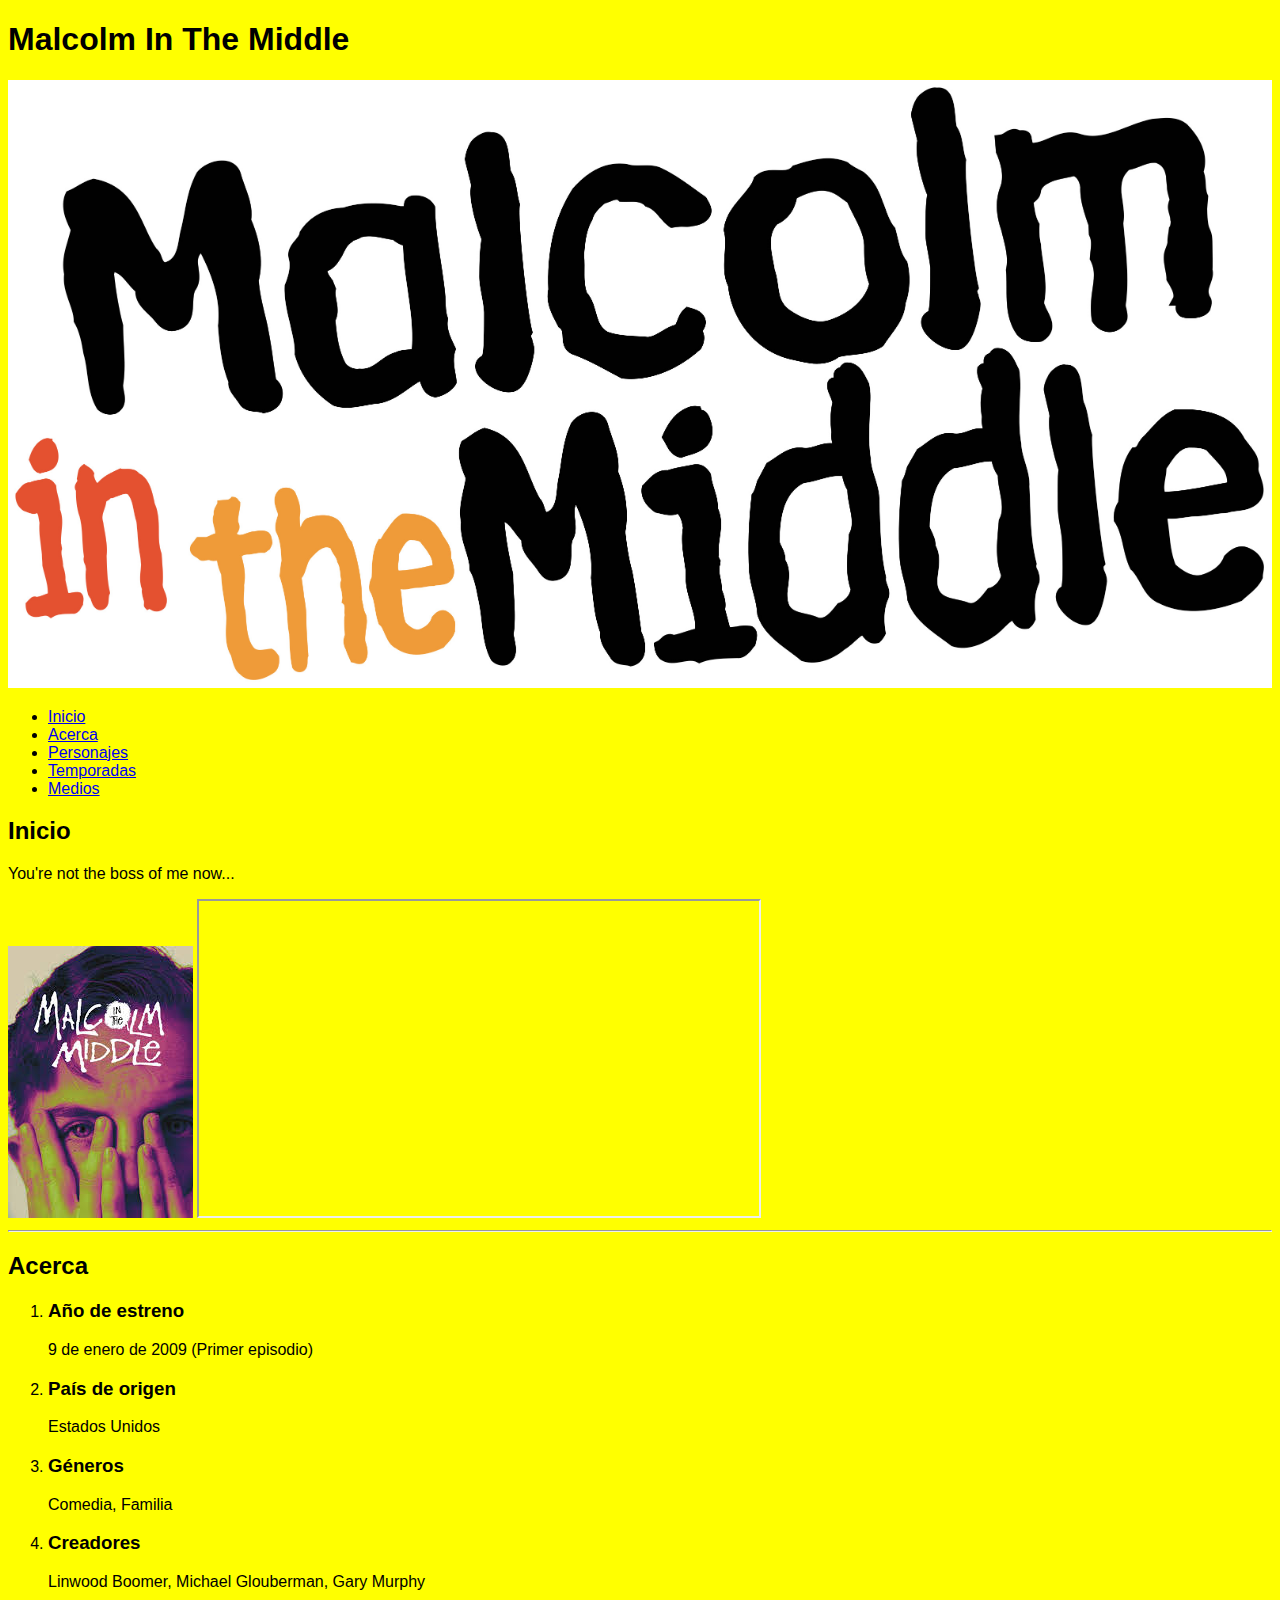
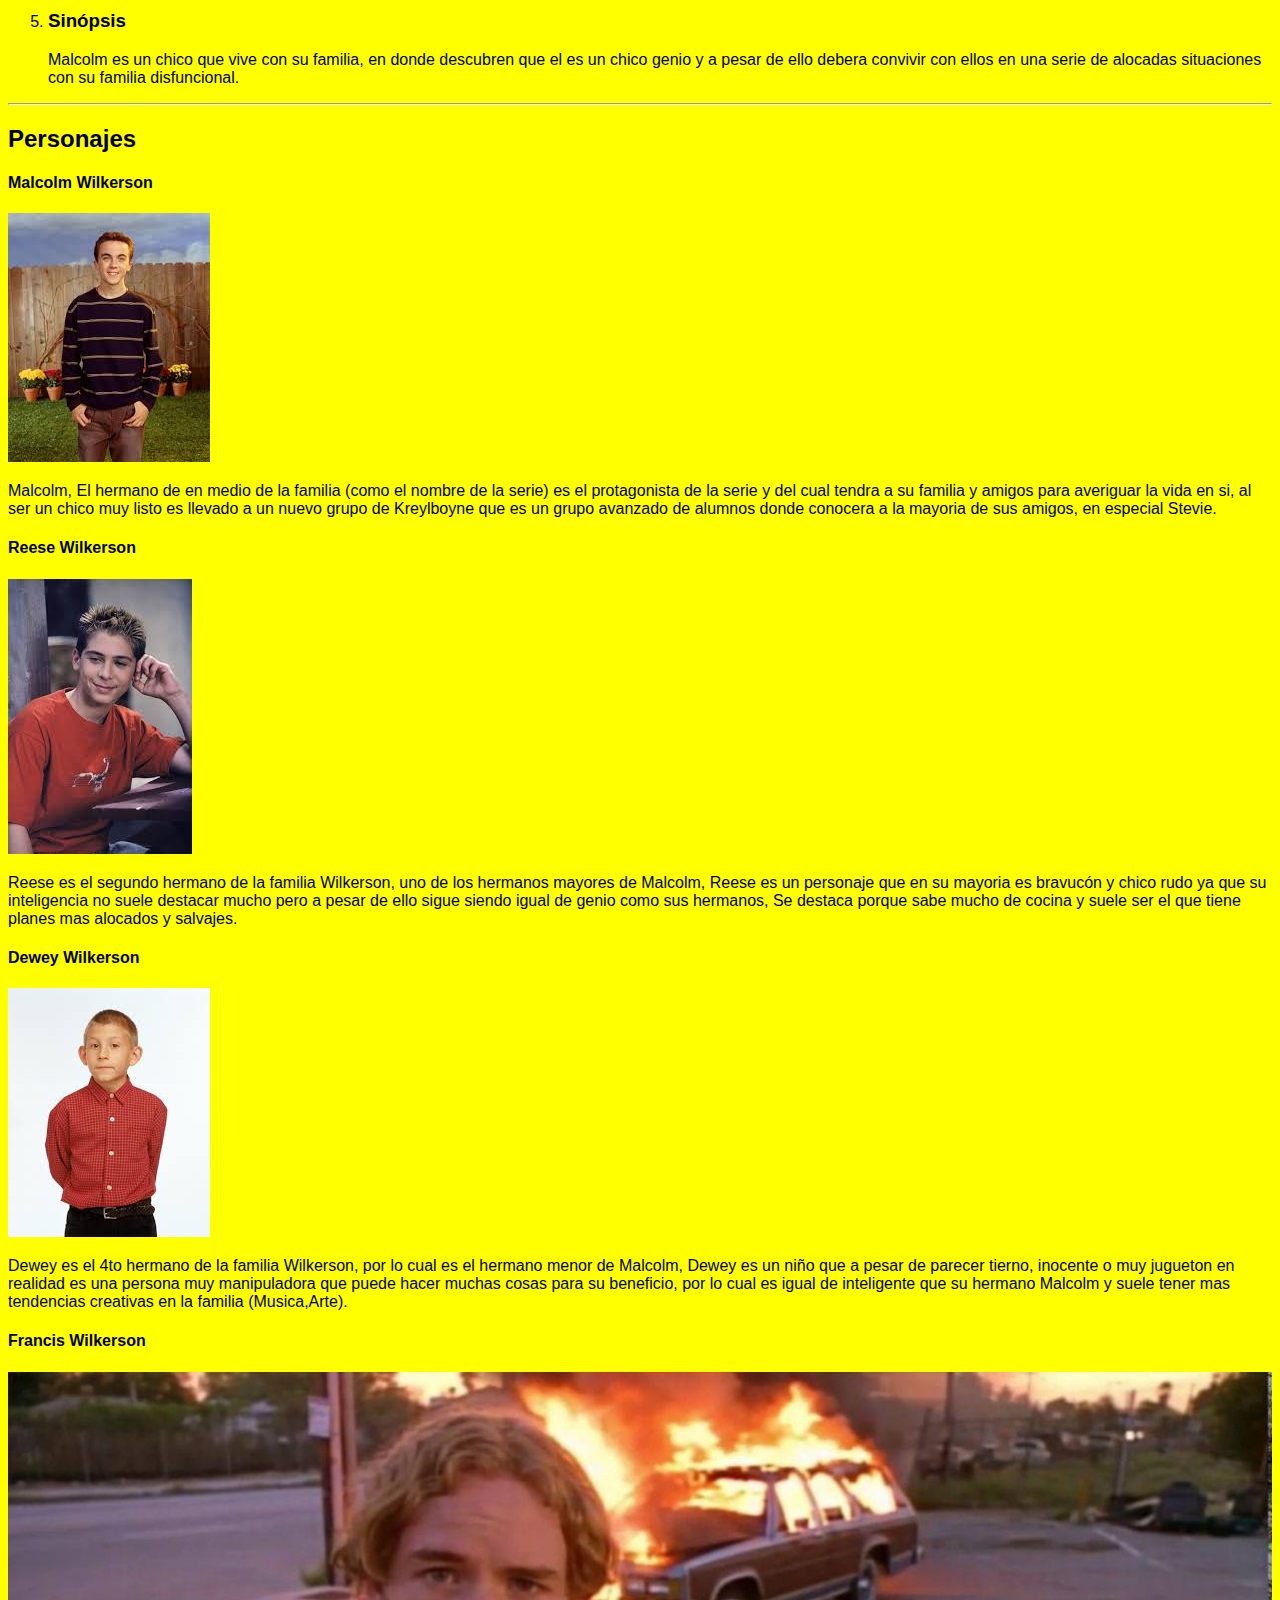
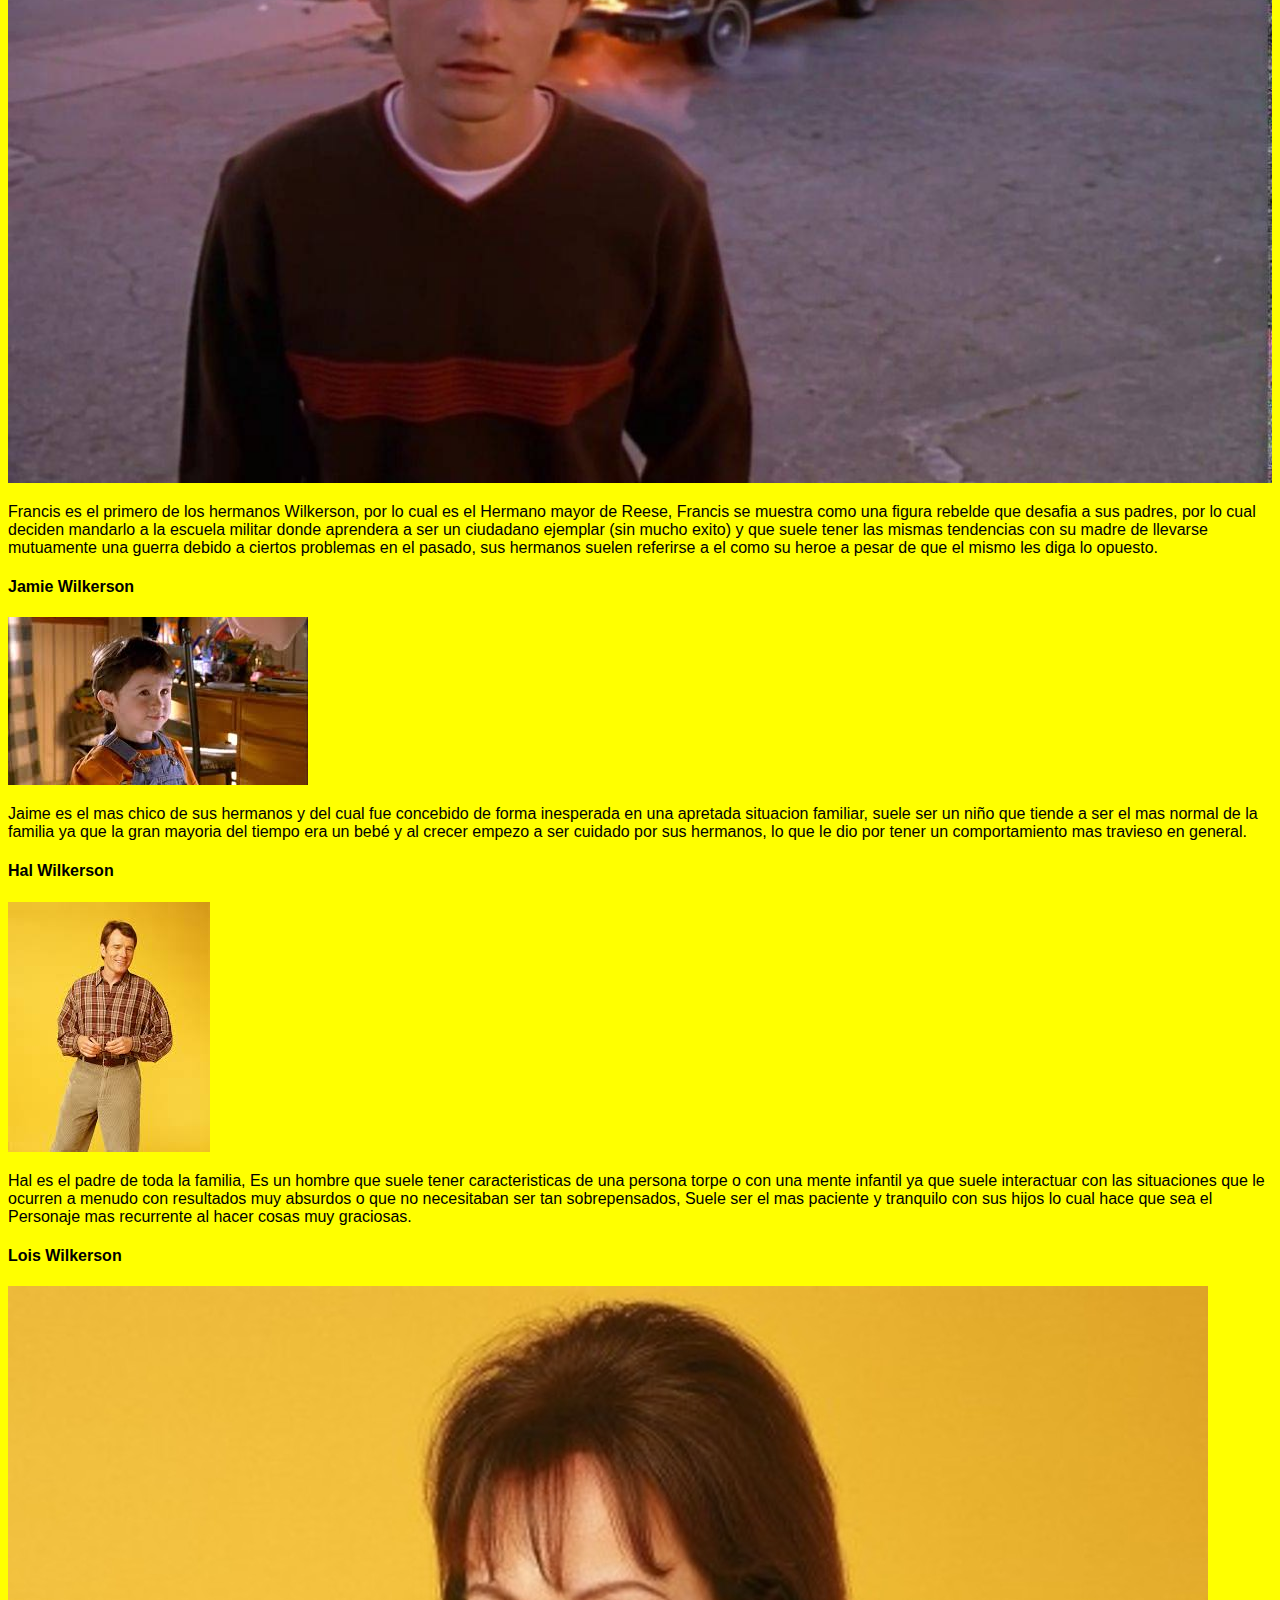
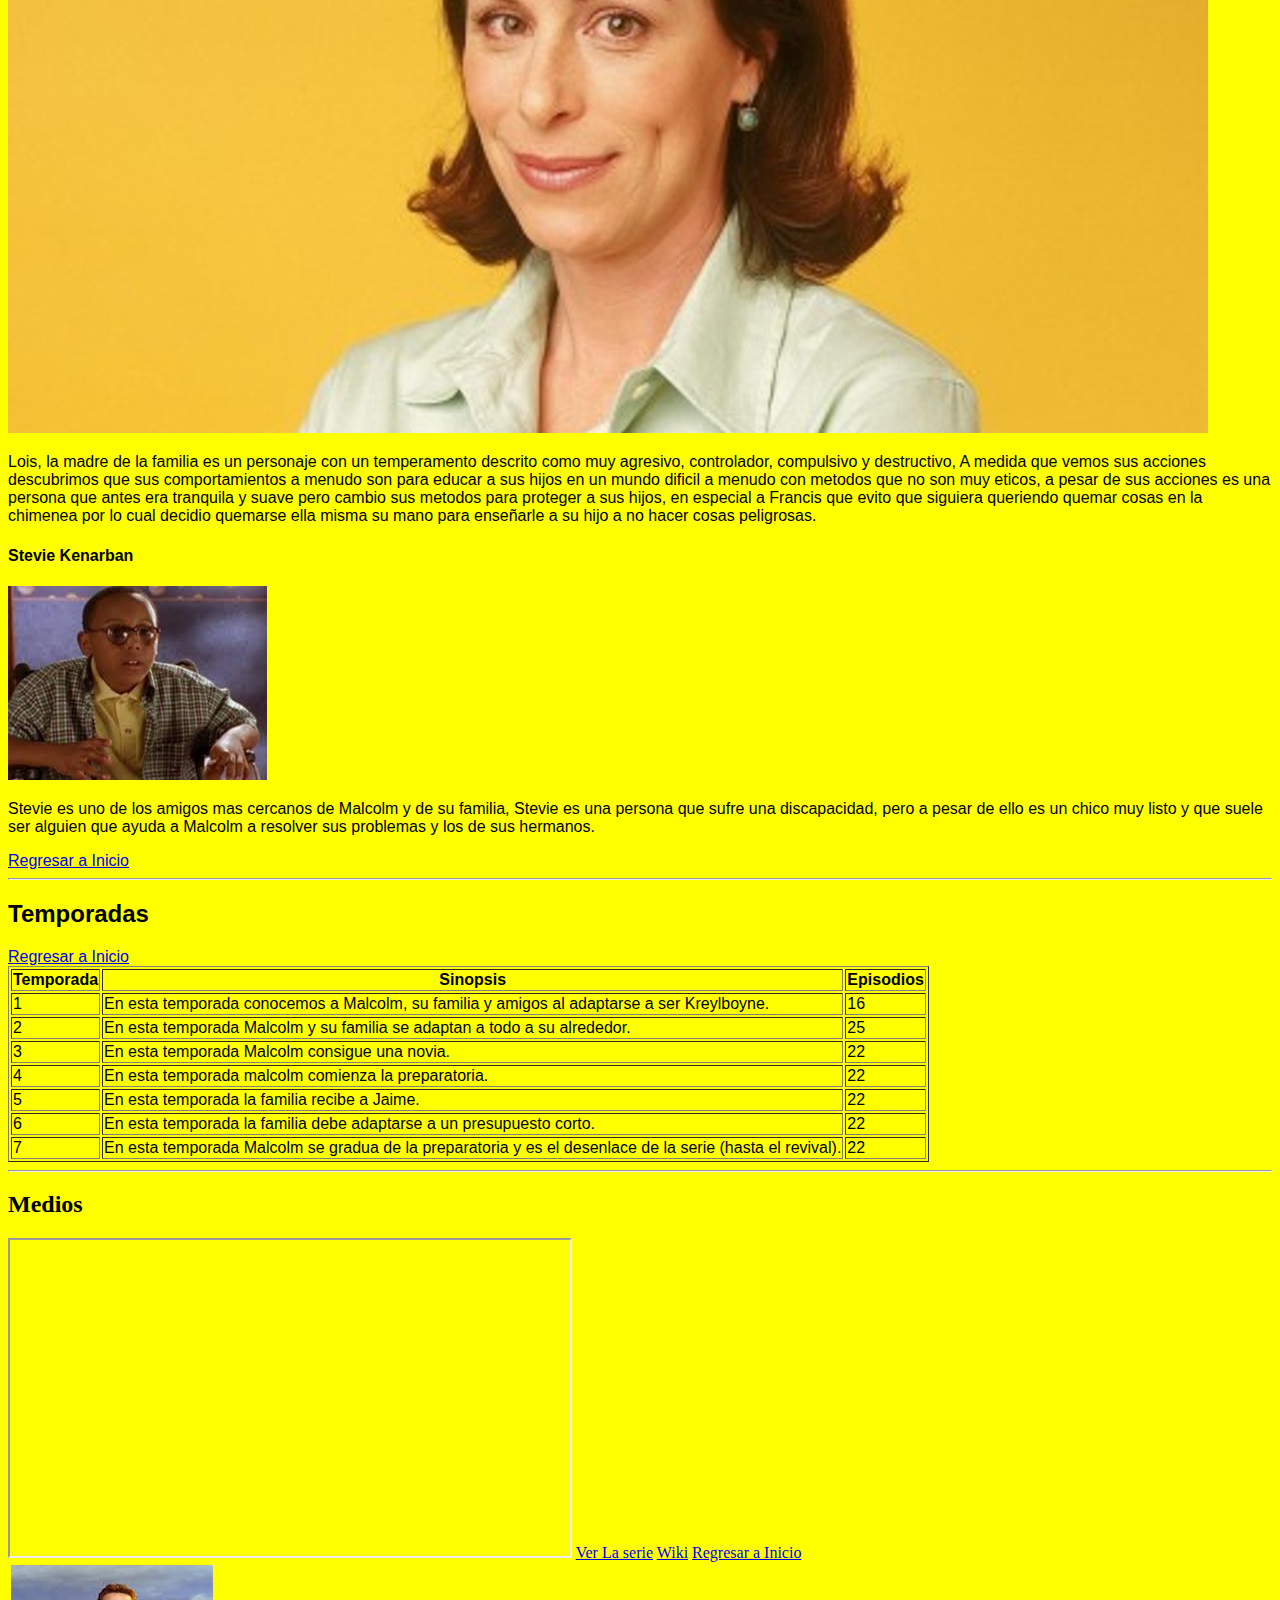
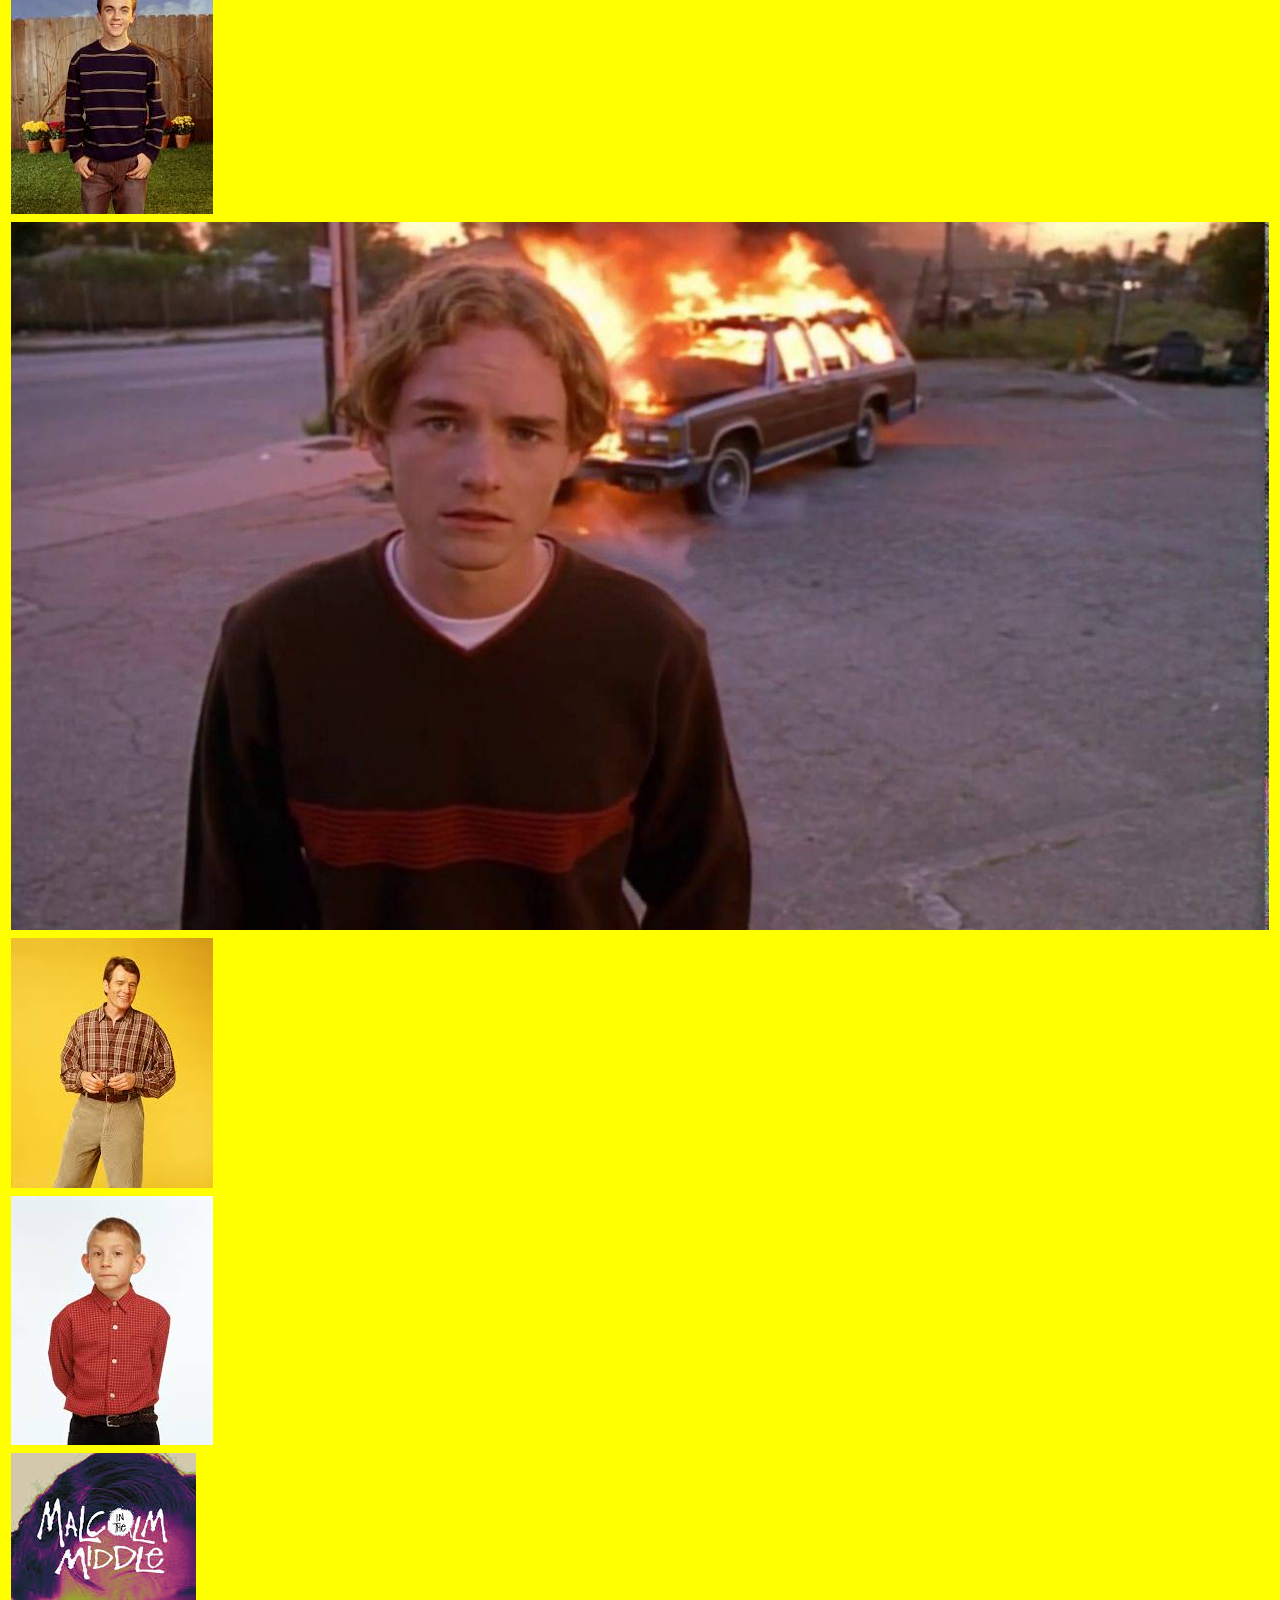
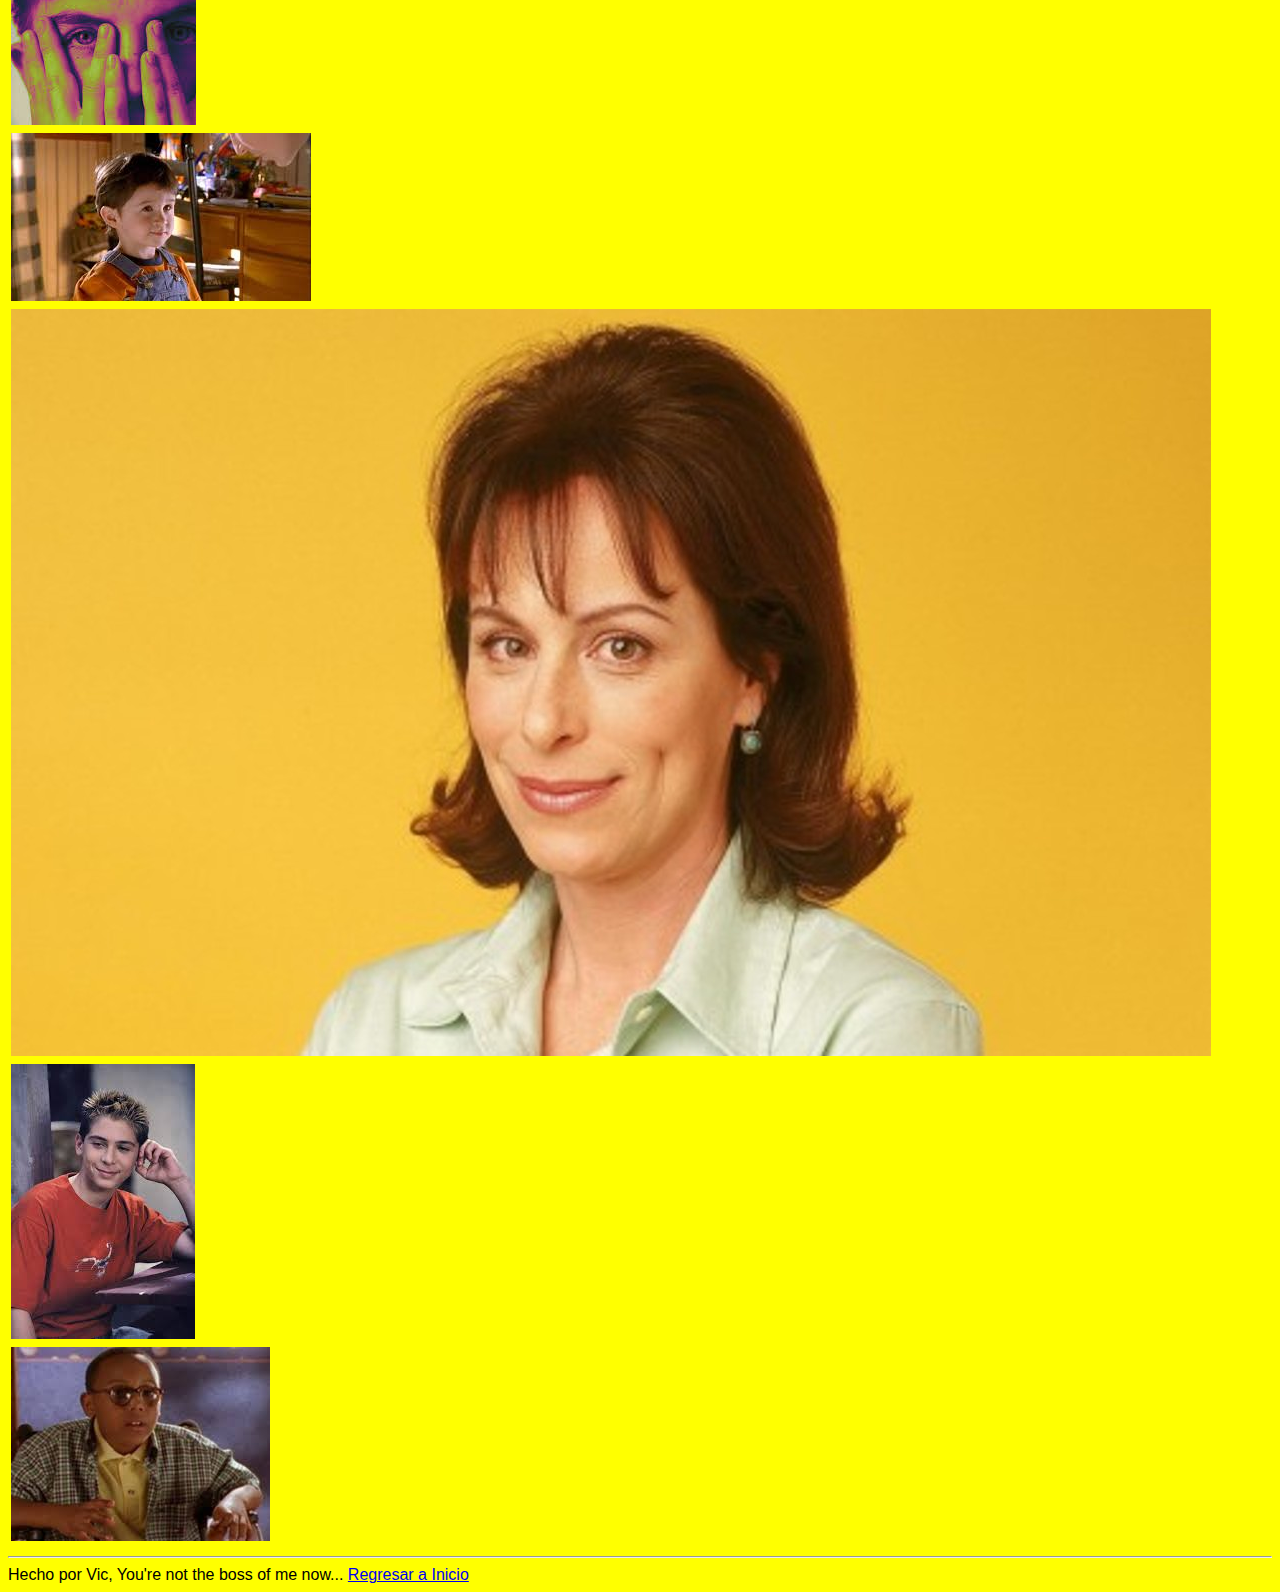
<file: docs/mi-serie-favorita/index.html>
<!DOCTYPE html>
<html lang="es">
  <head>
    <meta charset="UTF-8" />
    <meta name="viewport" content="width=device-width, initial-scale=1.0" />
    <title>Malcolm In The Middle</title>
    
    <meta name="Malcolm In The Middle" content="Esta es una Wiki sobre la serie Malcolm In The Middle" />
    <link rel="icon" href="./PaginaImagenes/favicon-32x32.png"/>
    <link rel="stylesheet" href="css/styles.css" />
  </head>
  <body>
    <header> 
      <h1> Malcolm In The Middle </h1>
      <img src="./PaginaImagenes/Malcolm_in_the_Middle_logo.jpg" alt="LogoMalcolm">
      <nav>
        <ul>
          <li> 
           <a href="#Inicio">Inicio</a>
          </li>
          <li>
           <a href="#Acerca">Acerca</a>
          </li>
          <li> 
            <a href="#Personajes">Personajes</a> 
          </li>
          <li>
            <a href="#Temporadas">Temporadas</a> 
          </li>
          <li> 
            <a href="#Medios">Medios</a> 
          </li>
        </ul>
      </nav>
    </header>
    <main>
      <section id="Inicio">
        <h2>Inicio</h2>
        <p>You're not the boss of me now...</p>
        <img src="/PaginaImagenes/images.jpg" alt="PosterMalcolm"/>
        <iframe width="560" height="315" src="https://youtu.be/PfID_33TL_A?si=RQYHnZq9_CzTU3J3"></iframe>
      </section>
      <hr>
      <section id="Acerca">
        <h2>Acerca</h2>
        <ol>
          <li>
            <h3>Año de estreno</h3>
            <p>9 de enero de 2009 (Primer episodio)</p>
          </li>
          <li>
            <h3>País de origen</h3>
            <p>Estados Unidos</p>
          </li>
          <li>
            <h3>Géneros</h3>
            <p>Comedia, Familia</p>
          </li>
          <li>
            <h3>Creadores</h3>
            <p>Linwood Boomer, Michael Glouberman, Gary Murphy</p>
          </li>
          <li>
            <h3>Sinópsis</h3>
            <p>Malcolm es un chico que vive con su familia, en donde descubren que el es un chico genio
            y a pesar de ello debera convivir con ellos en una serie de alocadas situaciones 
            con su familia disfuncional.
          </p>
          </li>
        </ol>
      </section>
      <hr>
      <section id="Personajes">
        <h2>Personajes</h2>
        <article>
          <h4>Malcolm Wilkerson</h4>
          <img src="/PaginaImagenes/images (1).jpg" alt="Malcolm"/>
          <p>Malcolm, El hermano de en medio de la familia (como el nombre
            de la serie) es el protagonista de la serie y del cual tendra a su 
            familia y amigos para averiguar la vida en si, al ser un chico muy listo
            es llevado a un nuevo grupo de Kreylboyne que es un grupo avanzado de 
          alumnos donde conocera a la mayoria de sus amigos, en especial Stevie.</p>    
        </article>
        <article>
          <h4>Reese Wilkerson</h4>
          <img src="/PaginaImagenes/Reese.jpg" alt="Reese"/>
          <p>Reese es el segundo hermano de la familia Wilkerson, uno de los hermanos
            mayores de Malcolm, Reese es un personaje que en su mayoria es bravucón y 
            chico rudo ya que su inteligencia no suele destacar mucho pero a pesar de ello 
            sigue siendo igual de genio como sus hermanos, Se destaca porque sabe mucho de 
            cocina y suele ser el que tiene planes mas alocados y salvajes.</p>
        </article>
        <article>
          <h4>Dewey Wilkerson</h4>
          <img src="/PaginaImagenes/Dewey.jpg" alt="Dewey"/>
          <p>Dewey es el 4to hermano de la familia Wilkerson, por lo cual es el 
            hermano menor de Malcolm, Dewey es un niño que a pesar de parecer tierno,
            inocente o muy jugueton en realidad es una persona muy manipuladora que puede
            hacer muchas cosas para su beneficio, por lo cual es igual de inteligente que 
            su hermano Malcolm y suele tener mas tendencias creativas en la familia (Musica,Arte).</p>
        </article>
        <article>
          <h4>Francis Wilkerson</h4>
          <img src="/PaginaImagenes/francis-malcolm-in-the-middle.jpg" alt="Francis"/>
          <p>Francis es el primero de los hermanos Wilkerson, por lo cual es el 
            Hermano mayor de Reese, Francis se muestra como una figura rebelde que desafia 
            a sus padres, por lo cual deciden mandarlo a la escuela militar donde aprendera 
            a ser un ciudadano ejemplar (sin mucho exito) y que suele tener las mismas tendencias 
            con su madre de llevarse mutuamente una guerra debido a ciertos problemas en el pasado,
            sus hermanos suelen referirse a el como su heroe a pesar de que el mismo les diga lo opuesto.</p>
        </article>
        <article>
          <h4>Jamie Wilkerson</h4>
          <img src="/PaginaImagenes/Jaime.jpg" alt="Jaime"/>
          <p>Jaime es el mas chico de sus hermanos y del cual fue concebido de 
            forma inesperada en una apretada situacion familiar, suele ser un niño 
            que tiende a ser el mas normal de la familia ya que la gran mayoria del 
            tiempo era un bebé y al crecer empezo a ser cuidado por sus hermanos, lo que 
            le dio por tener un comportamiento mas travieso en general.</p>
        </article>
        <article>
          <h4>Hal Wilkerson</h4>
          <img src="/PaginaImagenes/Hal.jpg" alt="Hal"/>
          <p>Hal es el padre de toda la familia, Es un hombre que suele tener caracteristicas
            de una persona torpe o con una mente infantil ya que suele interactuar con las situaciones 
                que le ocurren a menudo con resultados muy absurdos o que no necesitaban ser tan sobrepensados,
                Suele ser el mas paciente y tranquilo con sus hijos lo cual hace que sea el Personaje 
              mas recurrente al hacer cosas muy graciosas.</p>
        </article>
        <article>
          <h4>Lois Wilkerson</h4>
          <img src="/PaginaImagenes/Lois.jpg" alt="Lois"/>
          <p>Lois, la madre de la familia es un personaje con un temperamento descrito
            como muy agresivo, controlador, compulsivo y destructivo, A medida que vemos 
            sus acciones descubrimos que sus comportamientos a menudo son para educar a 
            sus hijos en un mundo dificil a menudo con metodos que no son muy eticos, 
            a pesar de sus acciones es una persona que antes era tranquila y suave pero cambio 
            sus metodos para proteger a sus hijos, en especial a Francis que evito que siguiera 
            queriendo quemar cosas en la chimenea por lo cual decidio quemarse ella misma su mano 
            para enseñarle a su hijo a no hacer cosas peligrosas.</p>
        </article>
        <article>
          <h4>Stevie Kenarban</h4>
          <img src="/PaginaImagenes/Stevie.jpg" alt="Stevie"/>
          <p>Stevie es uno de los amigos mas cercanos de Malcolm y de su familia, Stevie 
            es una persona que sufre una discapacidad, pero a pesar de ello es un chico 
            muy listo y que suele ser alguien que ayuda a Malcolm a resolver sus problemas 
            y los de sus hermanos.</p>
        </article>
        <a href="#Inicio">Regresar a Inicio</a>
      </section>
      <hr>
      <section id="Temporadas">
        <h2>Temporadas</h2>
        <table border="1">
          <body>
            <tr>
              <th>Temporada</th>
              <th>Sinopsis</th>
              <th>Episodios</th>
            </tr>
            <tr>
              <td>1</td>
              <td>En esta temporada conocemos a Malcolm, su familia y amigos al adaptarse a ser Kreylboyne.</td>
              <td>16</td>
            </tr>
            <tr>
              <td>2</td>
              <td>En esta temporada Malcolm y su familia se adaptan a todo a su alrededor.</td>
              <td>25</td>
            </tr>
            <tr>
              <td>3</td>
              <td>En esta temporada Malcolm consigue una novia.</td>
              <td>22</td>
            </tr>
            <tr>
              <td>4</td>
              <td>En esta temporada malcolm comienza la preparatoria.</td>
              <td>22</td>
            </tr>
            <tr>
              <td>5</td>
              <td>En esta temporada la familia recibe a Jaime.</td>
              <td>22</td>
            </tr>
            <tr>
              <td>6</td>
              <td>En esta temporada la familia debe adaptarse a un presupuesto corto.</td>
              <td>22</td>
            </tr>
            <tr>
              <td>7</td>
              <td>En esta temporada Malcolm se gradua de la preparatoria y es el desenlace de la serie (hasta el revival).</td>
              <td>22</td>
            </tr>
            <a href="#Inicio">Regresar a Inicio</a>
          </body>
        </table>
      </section>
      <hr>
      <section id="Medios">
        <h2>Medios</h2>
        <iframe width="560" height="316" src="https://youtu.be/PfID_33TL_A?si=RQYHnZq9_CzTU3J3"></iframe>
        <a href="https://www.disneyplus.com/es-mx/browse/entity-ca1ac46e-9883-4125-a6e8-97efce9a2bf5" target="_blank">Ver La serie</a>
        <a href="https://malcolm.fandom.com/es/wiki/Malcolm_Wiki" target="_blank">Wiki</a>
        <table>
          <body>
            <tr>
              <td>
                <img src="/docs/mi-serie-favorita/PaginaImagenes/images (1).jpg" alt="Malcolm"/>
              </td>
            </tr>
            <tr>
              <td>
                <img src="/docs/mi-serie-favorita/PaginaImagenes/francis-malcolm-in-the-middle.jpg" alt="Francis"/>
              </td>
            </tr>
            <tr>
              <td>
                <img src="/docs/mi-serie-favorita/PaginaImagenes/Hal.jpg" alt="Hal"/>
              </td>
            </tr>
            <tr>
              <td>
                <img src="/docs/mi-serie-favorita/PaginaImagenes/Dewey.jpg" alt="Dewey"/>
              </td>
            </tr>
            <tr>
              <td>
                <img src="/docs/mi-serie-favorita/PaginaImagenes/images.jpg" alt="Poster"/>
              </td>
            </tr>
            <tr>
              <td>
                <img src="/docs/mi-serie-favorita/PaginaImagenes/Jaime.jpg" alt="Jaime"/>
              </td>
            </tr>
            <tr>
              <td>
                <img src="/docs/mi-serie-favorita/PaginaImagenes/Lois.jpg" alt="Lois"/>
              </td> 
            </tr>
            <tr>
              <td>
                <img src="/docs/mi-serie-favorita/PaginaImagenes/Reese.jpg" alt="Reese"/>
              </td>
            </tr>
            <tr>
              <td>
                <img src="/docs/mi-serie-favorita/PaginaImagenes/Stevie.jpg" alt="Stevie"/>
              </td>
            </tr>
            <a href="#Inicio">Regresar a Inicio</a>
          </body>
        </table>
      </section>
      <hr>
    </main>
    <footer>
      Hecho por Vic, You're not the boss of me now...
      <a href="#Inicio">Regresar a Inicio</a>
    </footer>    
  </body>
</html>
</file>
<file: mi-serie-favorita-v2/css/styles.css>
:root 
{
    /*Variable*/
    --white: #ffffff;
    --black: #000000;
    --yellow: #fffc55fa;
    --fontSeriff: sans-serif;
}
body {
    /*Fuente*/
    font-family: var(--fontSeriff);
    font-size: 1rem;
    font-style: normal;
    font-weight: 200;
    color:var(--black);
    background-color: var(--yellow);
    
}
html{
    /*tamaño Letra*/
    font-family: var(--fontSeriff);
    font-size: 100%;
    box-sizing: border-box;
}
link{
/*Color Link*/
    color: orange;
}
a:hover{
    color:var(--white);
}
img{
    /*Img width*/
    max-width: 100%;
}
#Titulo{
font-family: var(--fontSeriff);
font-size: 30px;
text-align: center;
}
#Medios{
    font-family: 'Times New Roman', Times, serif;
    font-size: medium;
    text-align: justify;
}
#MarcaDeAgua{
    font-family: 'Times New Roman', Times, serif;
    font-size: small;
    text-align: left;
}
.bg-Yellow{
    background-color: var(--yellow);
}
.text-color{
    color: var(--black);
}
.text-justified{
    text-align: justify;
}
*{
    border-image-width: auto;
    image-resolution: 720p;
    text-size-adjust: normal;
}
personajes {
    background-color: yellow;
}
personajes li:first-child{
    background-color: rgba(255, 255, 0, 0.726);
}
personajes li:last-child{
    background-color: #ffff006c;
}
personajes li:nth-last-child
{
    background-color: #ffff0048;
}
</file>
<file: docs/mi-serie-favorita-v2/css/styles.css>
:root 
{
    /*Variable*/
    --white: #ffffff;
    --black: #000000;
    --orange: #e9b831fa;
    --fonttimes: 'Times New Roman';
}
body {
    /*Fuente*/
    font-style: normal;
    color:var(--black);
    background-color: var(--orange);
    
}
a:hover{
    color:var(--white);
}
img{
    /*Img width*/
    max-width: 100%;
}
#Titulo{
font-size: 30px;
text-align: center;
}
#inicio{
    font-size: medium;
    display:block;
    margin:auto;
    width: medium;

}
#Temporadas{
    border-color: #ffffff;
    border-left-color: var(--orange);
    border-right-color: red;
    border-width:0.5cm;
}
#Medios{
    text-align: justify;
    display:flexbox;
    margin:auto;
    width: 50%;
    display: grid;
    grid-template-columns: repeat(auto-fit,minmax(250px,1fr));
    gap:2rem;
    padding:2rem 1rem;
    text-align: center;
}
#MarcaDeAgua{
    font-size: medium;
    text-align: left;
}

*{
    font-family: var(--fonttimes);
    font-size: large;
}

.personajes {
   display: grid;
    grid-template-columns: repeat(auto-fit,minmax(250px,1fr));
    gap:2rem;
    padding:2rem 1rem;
}
@media only screen and (min-width:380px) and (max-width: 1200px){
    .container{
        
        text-align: auto;
        grid-template-columns: auto;
       
    }
    
}
/* Prompt gpt */
/* --- Modo oscuro --- */
.dark-mode {
    background-color: #1a1a1a;
    color: #ffffff;
  }
  .dark-mode a {
    color: #f0c040;
  }
  .dark-mode nav,
  .dark-mode header {
    background-color: #333;
    color: #fff;
  }
  
  /* --- Botón de cambio de tema --- */
  .toggle-theme {
    position: absolute;
    top: 1rem;
    right: 1rem;
    font-size: 1.5rem;
    background: transparent;
    border: none;
    cursor: pointer;
  }
  
/* Navbar responsiva chatpgt*/
.hamburger {
  display: none;
  font-size: 2rem;
  background: none;
  border: none;
  cursor: pointer;
  color: inherit;
  margin: 0.5em;
}

.navbar ul {
  list-style-type: none;
  display: flex;
  gap: 1em;
  padding: 0;
  margin: 0;
  flex-wrap: wrap;
}

@media (max-width: 768px) {
  .hamburger {
    display: block;
  }

  .navbar ul {
    display: none;
    flex-direction: column;
    background-color: var(--background-color, white);
    padding: 1em;
    border: 1px solid #ccc;
  }

  .navbar.active ul {
    display: flex;
  }
}
.personajes section {
  background-color: var(--orange);
  padding: 1rem;
  border-radius: 10px;
  box-shadow: 0 4px 10px rgba(0, 0, 0, 0.1);
}

.dark-mode .personajes section {
  background-color: #ffffff;
}
</file>
<file: docs/mi-serie-favorita/css/styles.css>
:root 
{
    /*Variable*/
    --white: #ffffff;
    --black: #000000;
    --yellow: #ffff00;
    --fontSeriff: sans-serif;
}
body {
    /*Fuente*/
    font-family: var(--fontSeriff);
    font-size: 1rem;
    font-style: normal;
    font-weight: 200;
    color:var(--black);
    background-color: var(--yellow);
    
}
html{
    /*tamaño Letra*/
    font-family: var(--fontSeriff);
    font-size: 100%;
    box-sizing: border-box;
}
link{
/*Color Link*/
    color: orange;
}
a:hover{
    color:var(--white);
}
img{
    /*Img width*/
    max-width: 100%;
}
#Titulo{
font-family: var(--fontSeriff);
font-size: 30px;
text-align: center;
}
#Medios{
    font-family: 'Times New Roman', Times, serif;
    font-size: medium;
    text-align: justify;
}
#MarcaDeAgua{
    font-family: 'Times New Roman', Times, serif;
    font-size: small;
    text-align: left;
}
.bg-Yellow{
    background-color: var(--yellow);
}
.text-color{
    color: var(--black);
}
.text-justified{
    text-align: justify;
}
*{
    border-image-width: auto;
    image-resolution: 720p;
    text-size-adjust: normal;
}
personajes {
    background-color: yellow;
}
personajes li:first-child{
    background-color: rgba(255, 255, 0, 0.726);
}
personajes li:last-child{
    background-color: #ffff006c;
}
personajes li:nth-last-child
{
    background-color: #ffff0048;
}
</file>
